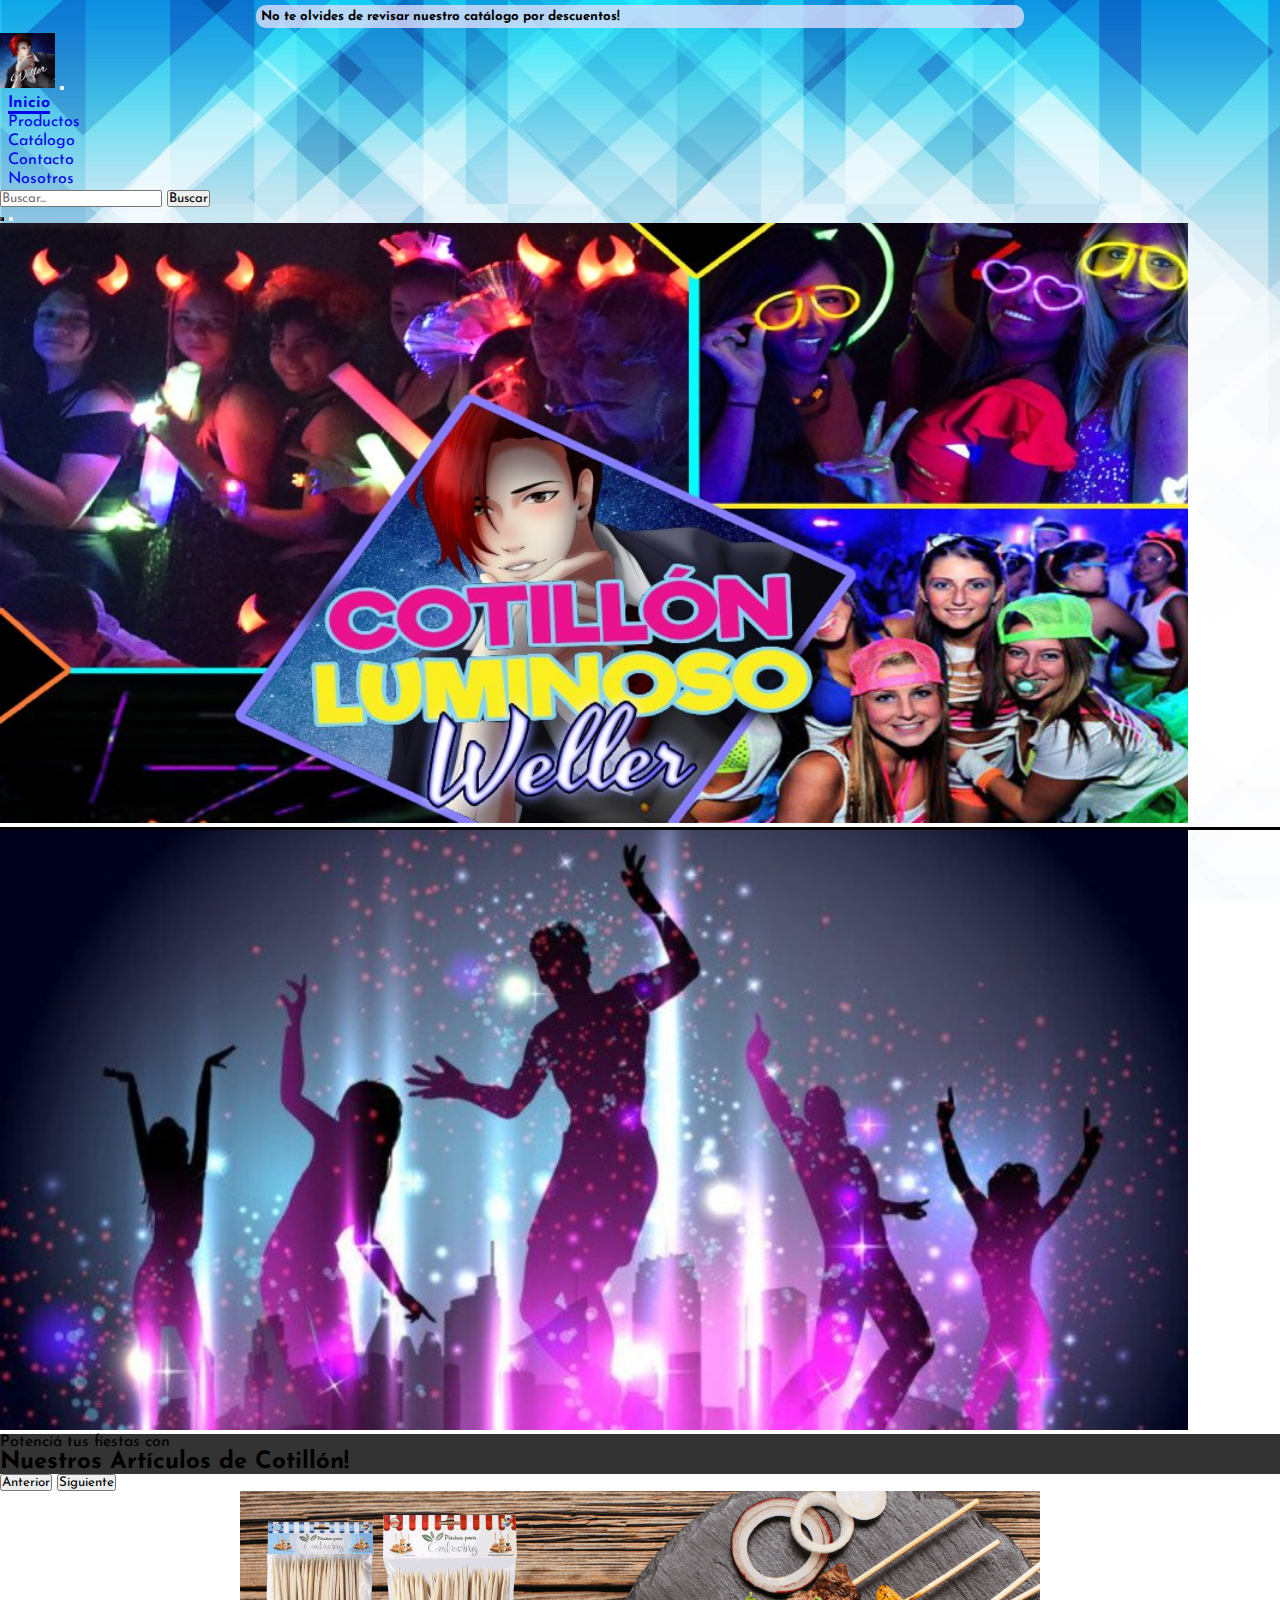
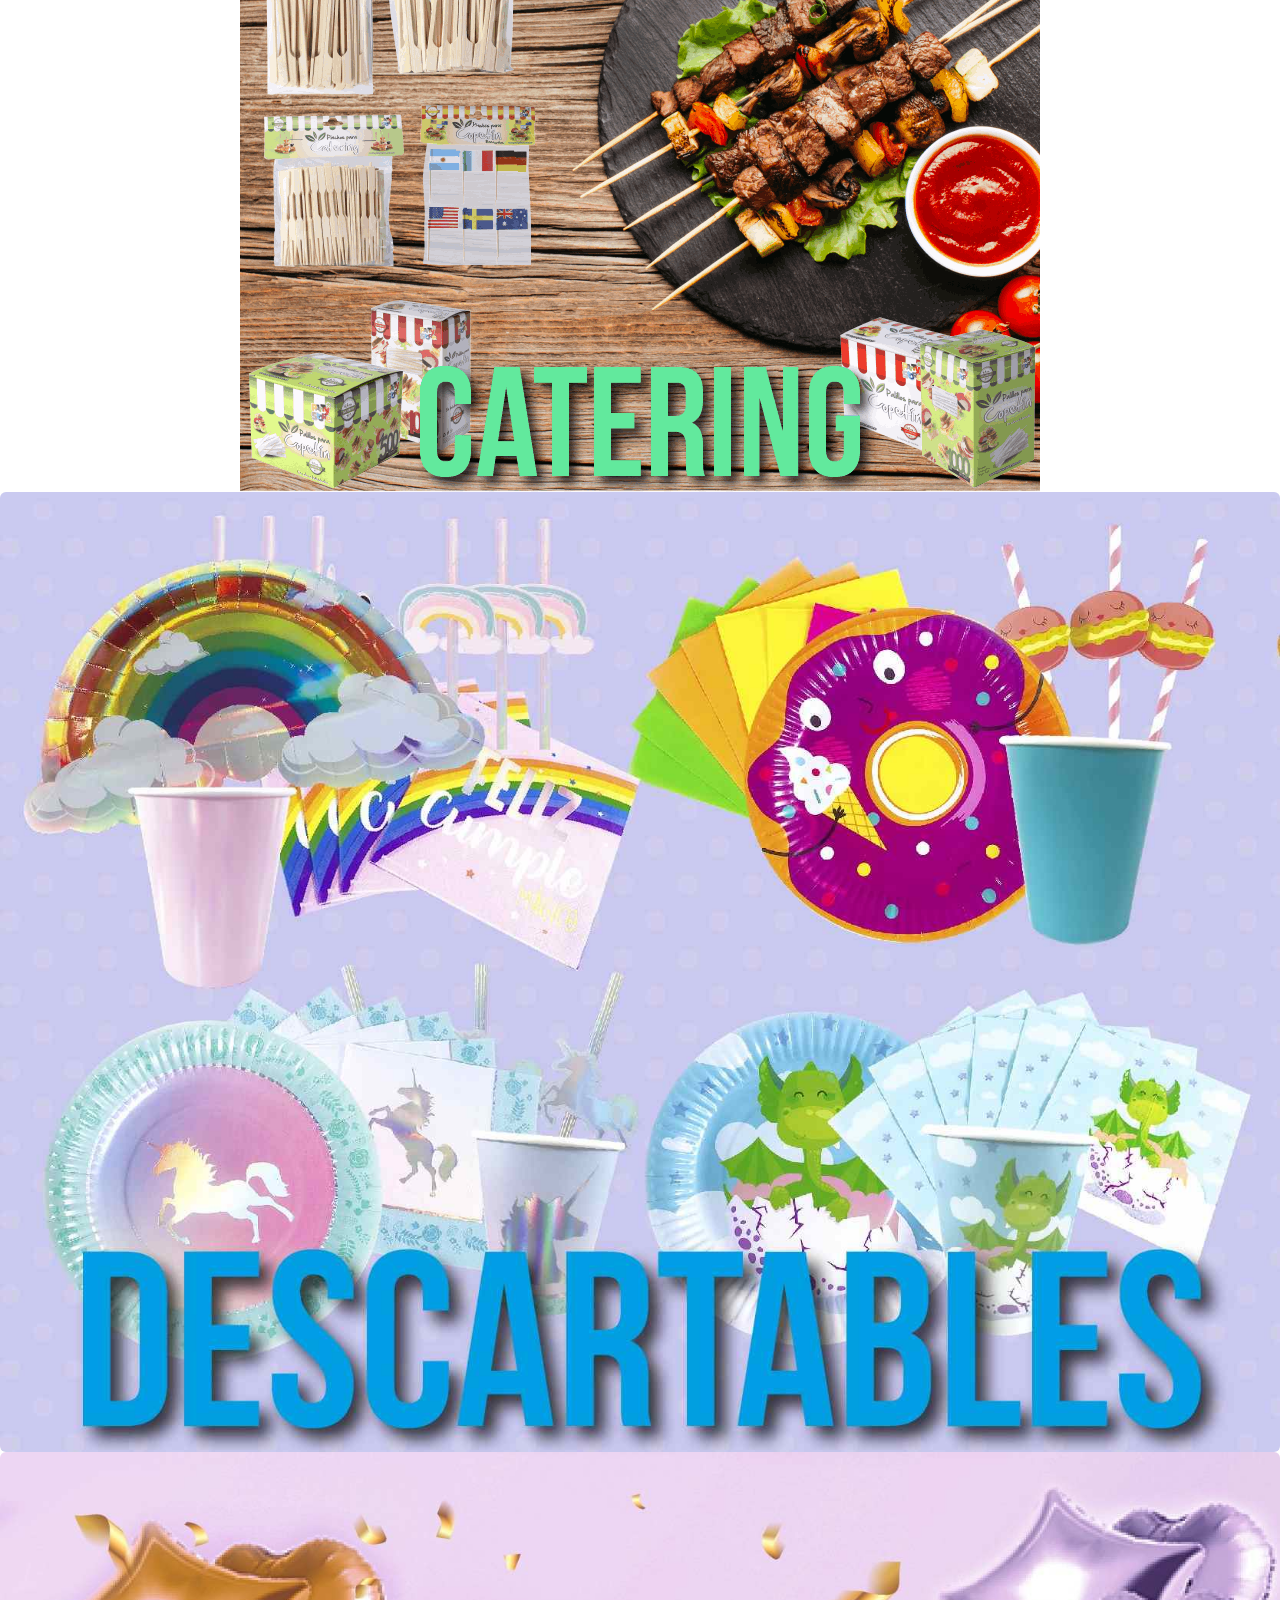
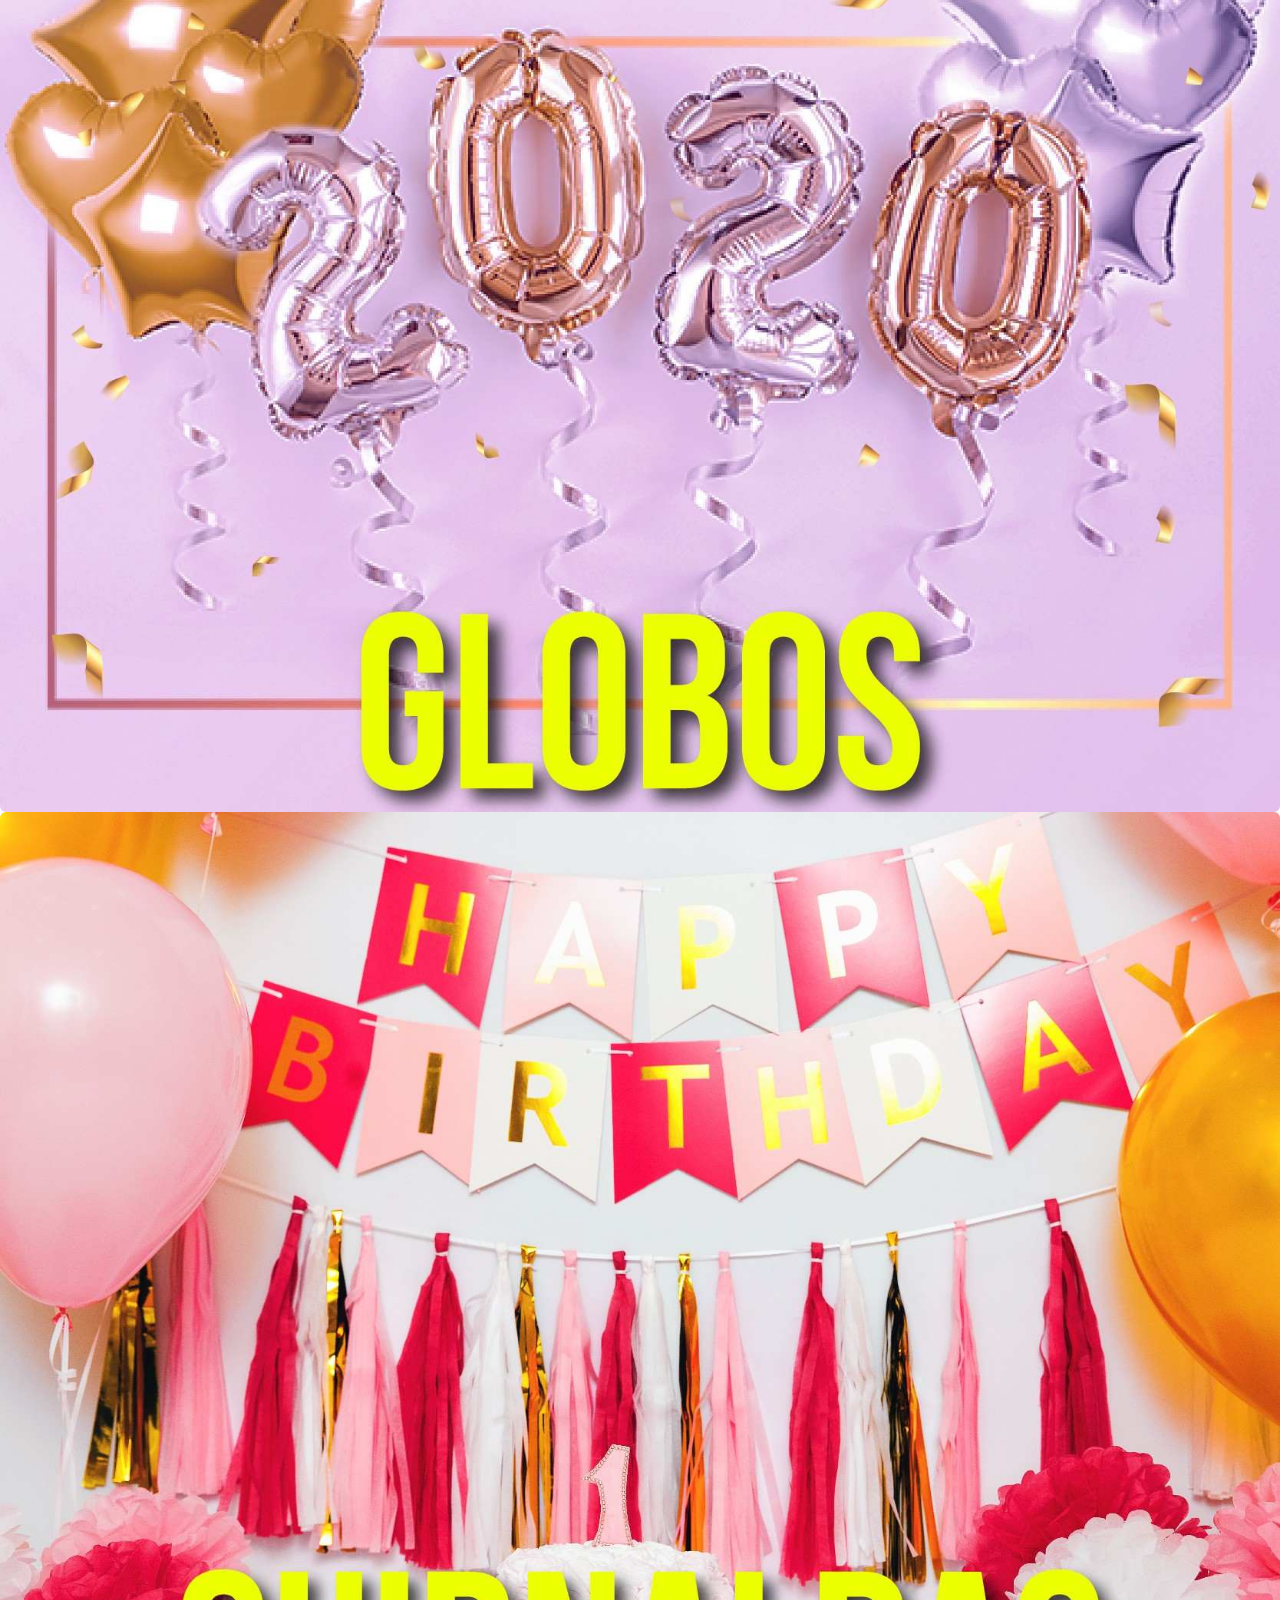
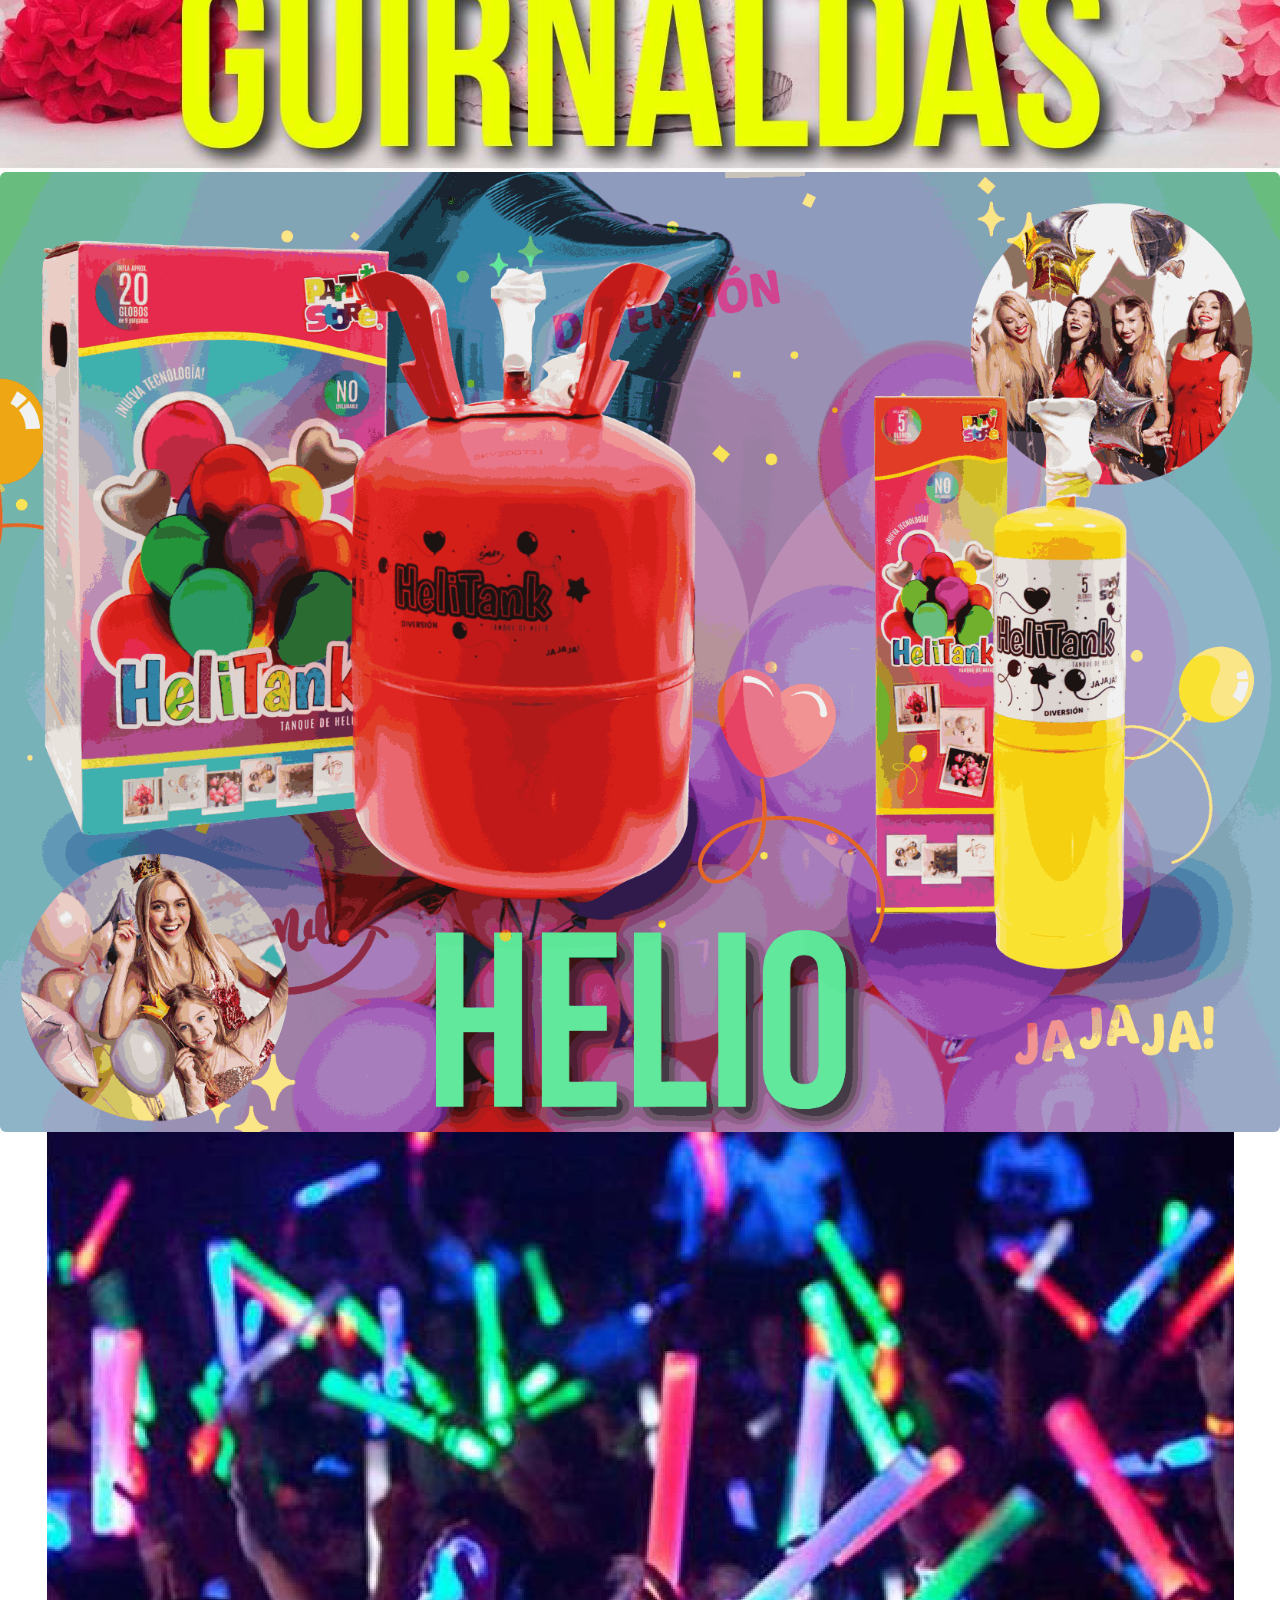
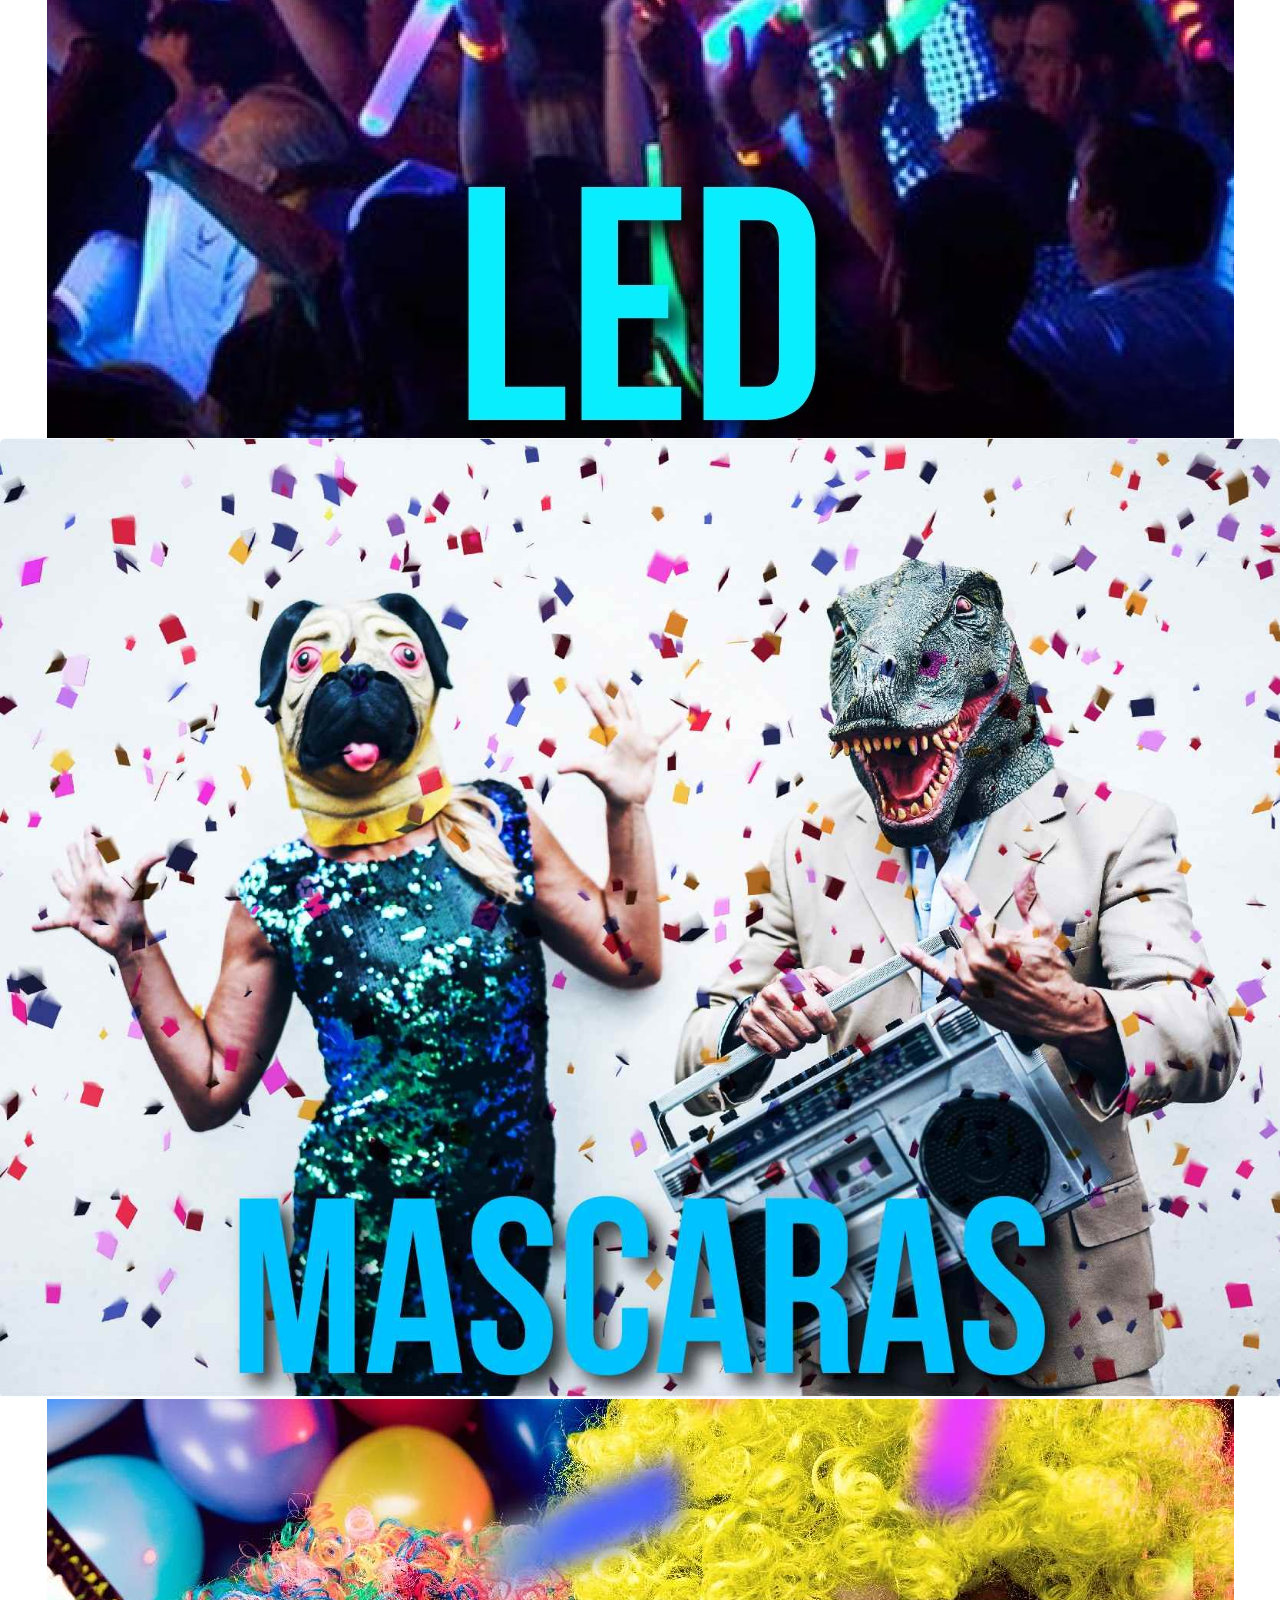
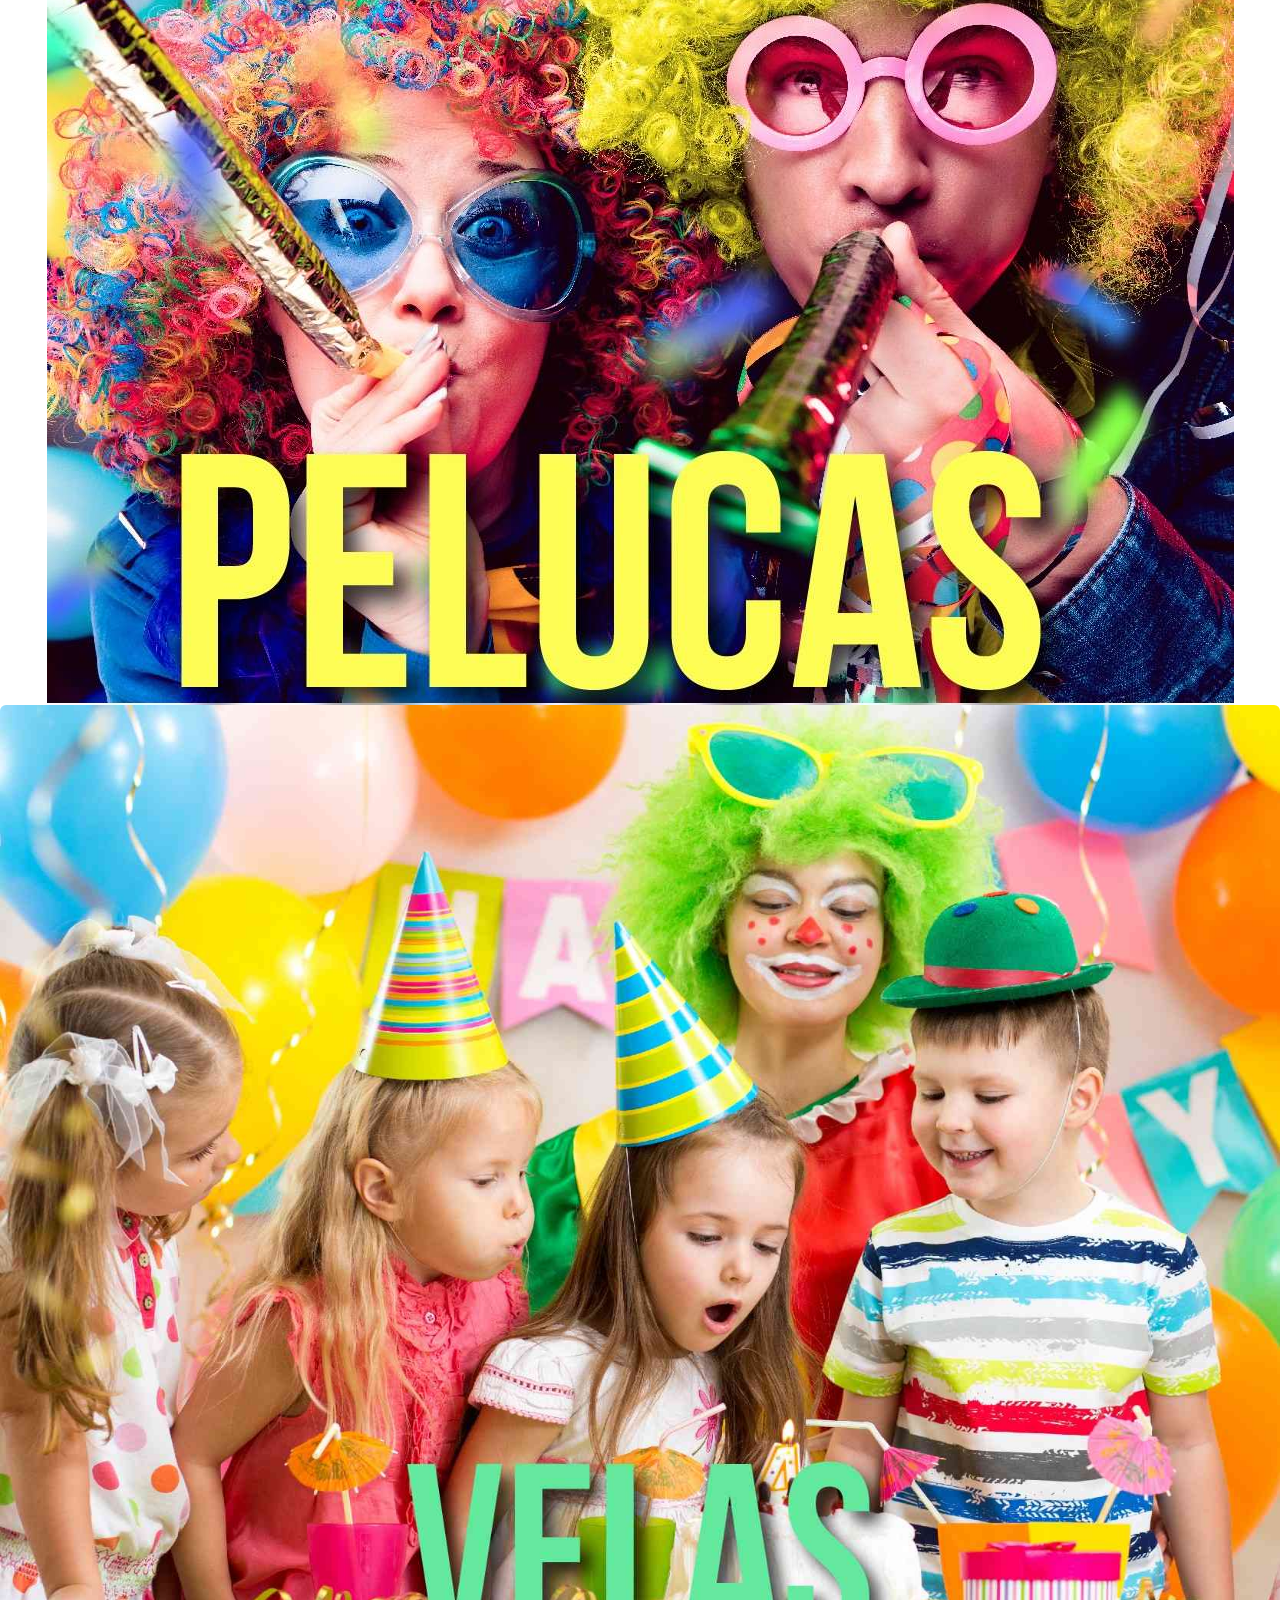
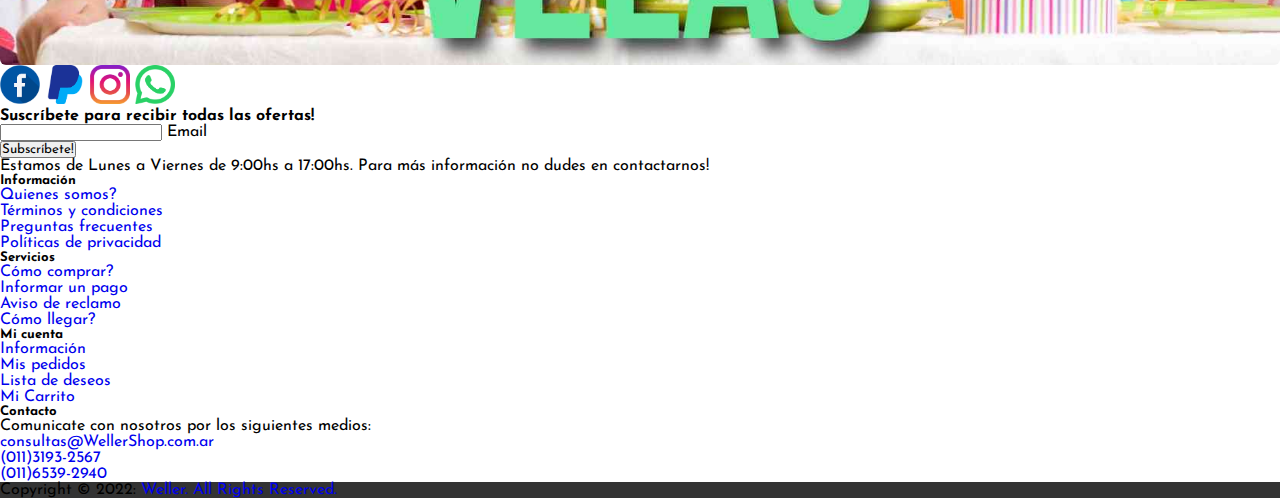
<file: index.html>
<!doctype html>
<html lang="es">
  <head>
    <!-- Required meta tags -->
    <meta charset="utf-8">
    <meta name="viewport" content="width=device-width, initial-scale=1">
    <!-- meta seo --> 
    <meta name="description" content="Los mejores artículos de cotillón de todo el país encontralos en WellerShop.">
    <meta name="author" content="Weller - Dierickx Nahuel">
    <meta name="keywords" content="bengalas, tarjetas, comestibles, cotillón, pelucas, fiestas, descartables, globos, mascaras, adornos led, velas, artículos de cotillón">
    <meta name="robots" content="index, follow">
    
    <!-- Bootstrap CSS -->
    <link href="https://cdn.jsdelivr.net/npm/bootstrap@5.0.2/dist/css/bootstrap.min.css" rel="stylesheet" integrity="sha384-EVSTQN3/azprG1Anm3QDgpJLIm9Nao0Yz1ztcQTwFspd3yD65VohhpuuCOmLASjC" crossorigin="anonymous">
    <!-- CSS -->
		<link rel="shortcut icon" href="images/icon.png">
		<link rel="stylesheet" href="styles/css/style.css">
    <title>WellerShop Cotillón - Lo mejor para tus fiestas</title>
  </head>

  <body>
  	<div class="py-2 text-center text-white">
  		<h5 class="back-top">No te olvides de revisar nuestro catálogo por descuentos!</h5>
  	</div>
  	<!-- Nav -->
		<nav class="navbar navbar-expand-lg navbar-light bg-white sticky-top shadow">
		  <div class="container">
		    <a class="navbar-brand" href="index.html">
		    	<img src="images/logo.png" alt="logo de WellerShop" class="logo">
		    </a>
		    <button class="navbar-toggler" type="button" data-bs-toggle="collapse" data-bs-target="#navbarSupportedContent" aria-controls="navbarSupportedContent" aria-expanded="false" aria-label="Toggle navigation">
		      <span class="navbar-toggler-icon"></span>
		    </button>
		    <div class="collapse navbar-collapse" id="navbarSupportedContent">
	    		<ul class="navbar-nav me-auto mb-2 mb-lg-0">
		        <li class="nav-item btn-custom-nav">
		          <a class="nav-link active" href="index.html">Inicio</a>
		        </li>
		        <li class="nav-item btn-custom-nav">
		          <a class="nav-link" href="pages/productos.html">Productos</a>
		        </li>
		        <li class="nav-item btn-custom-nav">
		          <a class="nav-link" href="pages/catalogo.html">Catálogo</a>
		        </li>
		        <li class="nav-item btn-custom-nav">
		          <a class="nav-link" href="pages/contacto.html">Contacto</a>
		        </li>
		        <li class="nav-item btn-custom-nav">
		          <a class="nav-link" href="pages/quienes-somos.html">Nosotros</a>
		        </li>
		      </ul>
		      <form class="d-flex pt-1">
		        <input class="form-control me-2" type="search" placeholder="Buscar..." aria-label="Search">
		        <button href="pages/error-404.html" class="btn btn-outline-primary" type="submit">Buscar</button>
		      </form>
	      </div>
    	</div>
		</nav>

  	<!-- Inicia carousel -->
  	<div class="container">
  		<div class="row">
  			<div class="col-sm-12">
			  	<div id="carouselIndex" class="carousel slide" data-bs-ride="carousel">
					  <div class="carousel-indicators">
					    <button type="button" data-bs-target="#carouselIndex" data-bs-slide-to="0" class="active" aria-current="true" aria-label="Slide 1"></button>
					    <button type="button" data-bs-target="#carouselIndex" data-bs-slide-to="1" aria-label="Slide 2"></button>
					  </div>
					  <div class="carousel-inner">
					    <div class="carousel-item active">
					      <img src="images/header1.jpg" class="d-block w-100 img-carousel" alt="Bengalas">
					    </div>
					    <div class="carousel-item">
					      <img src="images/header2.jpg" class="d-block w-100 img-carousel" alt="Tarjetas de invitación">
					      <div class="carousel-caption d-none d-md-block fs-5 bg-custom-black rounded-3">
						      <p>Potenciá tus fiestas con</p>
						      <h2>Nuestros Artículos de Cotillón!</h2>
					      </div>
					    </div>
					  </div>
					  <button class="carousel-control-prev" type="button" data-bs-target="#carouselIndex" data-bs-slide="prev">
					    <span class="carousel-control-prev-icon" aria-hidden="true"></span>
					    <span class="visually-hidden">Anterior</span>
					  </button>
					  <button class="carousel-control-next" type="button" data-bs-target="#carouselIndex" data-bs-slide="next">
					    <span class="carousel-control-next-icon" aria-hidden="true"></span>
					    <span class="visually-hidden">Siguiente</span>
					  </button>
					</div>
  			</div>
  		</div>
  	</div>
  	<!-- Cierra carousel -->
  	<main>
  		<section class="py-2">
  			<div class="container">
  				<div class="row pt-5">
  					<figure class="col-sm-12 col-md-6 col-lg-4 item-hover">
  							<a href="pages/productos.html" class="text-center display-custom">
									<img src="images/index-images/catering.png" alt="Catering" class="w-100">
								</a>
  					</figure>
  					<figure class="col-sm-12 col-md-6 col-lg-4 item-hover">
  							<a href="pages/productos.html" class="text-center display-custom">
									<img src="images/index-images/descartables.jpg" alt="Descartables" class="w-100">
								</a>
  					</figure>
  					<figure class="col-sm-12 col-md-6 col-lg-4 item-hover">
  							<a href="pages/productos.html" class="text-center display-custom">
									<img src="images/index-images/globos.jpg" alt="Globos" class="w-100">
								</a>
  					</figure>
  					<figure class="col-sm-12 col-md-6 col-lg-4 item-hover">
  							<a href="pages/productos.html" class="text-center display-custom">
									<img src="images/index-images/guirnaldas.jpg" alt="Guirnaldas" class="w-100">
								</a>
  					</figure>
  					<figure class="col-sm-12 col-md-6 col-lg-4 item-hover">
  							<a href="pages/productos.html" class="text-center display-custom">
									<img src="images/index-images/helio.png" alt="Helio" class="w-100">
								</a>
  					</figure>
  					<figure class="col-sm-12 col-md-6 col-lg-4 item-hover">
  							<a href="pages/productos.html" class="text-center display-custom">
									<img src="images/index-images/led.jpg" alt="LED" class="w-100">
								</a>
  					</figure>
  					<figure class="col-sm-12 col-md-6 col-lg-4 item-hover">
  							<a href="pages/productos.html" class="text-center display-custom">
									<img src="images/index-images/mascaras.jpg" alt="Máscaras" class="w-100">
								</a>
  					</figure>
  					<figure class="col-sm-12 col-md-6 col-lg-4 item-hover">
  							<a href="pages/productos.html" class="text-center display-custom">
									<img src="images/index-images/pelucas.jpg" alt="Pelucas" class="w-100">
								</a>
  					</figure>
  					<figure class="col-sm-12 col-md-6 col-lg-4 item-hover">
  							<a href="pages/productos.html" class="text-center display-custom">
									<img src="images/index-images/velas.jpg" alt="Velas y Bengalas" class="w-100">
								</a>
  					</figure>
  				</div>
  			</div>
  		</section>
  	</main>
		<!-- Footer -->
		<footer class="bg-dark text-center text-white mt-5">
		  <!-- Grid container -->
		  <div class="container p-4">
		    <!-- Section: Social media -->
		    <section class="mb-4">
		      <!-- Facebook -->
		      <a class="btn btn-outline-light btn-floating m-1" href="https://www.facebook.com/SirWeller" target="_blank" role="button">
		      	<img src="images/facebook-icon.png" alt="Weller facebook" class="social-img">
		      </a>

		      <!-- Paypal -->
		      <a class="btn btn-outline-light btn-floating m-1" href="https://streamlabs.com/weller" target="_blank" role="button">
		      	<img src="images/paypal-icon.png" alt="Donaciones Weller" class="social-img">
		      </a>

		      <!-- Instagram -->
		      <a class="btn btn-outline-light btn-floating m-1" href="https://www.instagram.com/sky_weller/" target="_blank" role="button">
		      	<img src="images/instagram-icon.png" alt="Instagram Weller" class="social-img">
		      </a>

		      <!-- Whatsapp -->
		      <a class="btn btn-outline-light btn-floating m-1" href="https://wa.me/+5491131932567?text=WellerShop,%20Cotillón%20y%20Fiestas" target="_blank" role="button">
		      	<img src="images/whatsapp-icon.png" alt="WhatsApp WellerShop" class="social-img">
		      </a>
		    </section>
		    <!-- Section: Social media -->

		    <!-- Section: Form -->
		    <section class="">
		      <form action="">
		        <!--Grid row-->
		        <div class="row d-flex justify-content-center">
		          <!--Grid column-->
		          <div class="col-auto">
		            <p class="pt-2">
		              <strong>Suscríbete para recibir todas las ofertas!</strong>
		            </p>
		          </div>
		          <!--Grid column-->

		          <!--Grid column-->
		          <div class="col-md-5 col-12">
		            <!-- Email input -->
		            <div class="form-outline form-white mb-4">
		              <input type="email" id="form5Example21" class="form-control" />
		              <label class="form-label" for="form5Example21">Email</label>
		            </div>
		          </div>
		          <!--Grid column-->

		          <!--Grid column-->
		          <div class="col-auto">
		            <!-- Submit button -->
		            <button type="submit" class="btn btn-outline-light mb-4">
		              Subscríbete!
		            </button>
		          </div>
		          <!--Grid column-->
		        </div>
		        <!--Grid row-->
		      </form>
		    </section>
		    <!-- Section: Text -->
		    <section class="mb-4">
		      <p>
		        Estamos de Lunes a Viernes de 9:00hs a 17:00hs. Para más información no dudes en contactarnos!
		      </p>
		    </section>
		    <!-- Section: Text -->

		    <!-- Section: Links -->
		    <section class="">
		      <!--Grid row-->
		      <div class="row">
		        <!--Grid column-->
		        <div class="col-lg-3 col-md-6 mb-4 mb-md-0">
		          <h5 class="text-uppercase">Información</h5>

		          <ul class="list-unstyled mb-0">
		            <li>
		              <a href="pages/error-404.html" class="text-white">Quienes somos?</a>
		            </li>
		            <li>
		              <a href="pages/error-404.html" class="text-white">Términos y condiciones</a>
		            </li>
		            <li>
		              <a href="pages/error-404.html" class="text-white">Preguntas frecuentes</a>
		            </li>
		            <li>
		              <a href="pages/error-404.html" class="text-white">Políticas de privacidad</a>
		            </li>
		          </ul>
		        </div>
		        <!--Grid column-->

		        <!--Grid column-->
		        <div class="col-lg-3 col-md-6 mb-4 mb-md-0">
		          <h5 class="text-uppercase">Servicios</h5>

		          <ul class="list-unstyled mb-0">
		            <li>
		              <a href="pages/error-404.html" class="text-white">Cómo comprar?</a>
		            </li>
		            <li>
		              <a href="pages/error-404.html" class="text-white">Informar un pago</a>
		            </li>
		            <li>
		              <a href="pages/error-404.html" class="text-white">Aviso de reclamo</a>
		            </li>
		            <li>
		              <a href="pages/error-404.html" class="text-white">Cómo llegar?</a>
		            </li>
		          </ul>
		        </div>
		        <!--Grid column-->

		        <!--Grid column-->
		        <div class="col-lg-3 col-md-6 mb-4 mb-md-0">
		          <h5 class="text-uppercase">Mi cuenta</h5>

		          <ul class="list-unstyled mb-0">
		            <li>
		              <a href="pages/error-404.html" class="text-white">Información</a>
		            </li>
		            <li>
		              <a href="pages/error-404.html" class="text-white">Mis pedidos</a>
		            </li>
		            <li>
		              <a href="pages/error-404.html" class="text-white">Lista de deseos</a>
		            </li>
		            <li>
		              <a href="pages/error-404.html" class="text-white">Mi Carrito</a>
		            </li>
		          </ul>
		        </div>
		        <!--Grid column-->

		        <!--Grid column-->
		        <div class="col-lg-3 col-md-6 mb-4 mb-md-0">
		          <h5 class="text-uppercase">Contacto</h5>

		          <ul class="list-unstyled mb-0">
		            <li>
		              <p class="text-white">Comunicate con nosotros por los siguientes medios:</p>
		            </li>
		            <li>
		              <a href="pages/error-404.html" class="text-white">consultas@WellerShop.com.ar</a>
		            </li>
		            <li>
		              <a href="pages/error-404.html" class="text-white">(011)3193-2567</a>
		            </li>
		            <li>
		              <a href="pages/error-404.html" class="text-white">(011)6539-2940</a>
		            </li>
		          </ul>
		        </div>
		        <!--Grid column-->
		      </div>
		      <!--Grid row-->
		    </section>
		    <!-- Section: Links -->
		  </div>
		  <!-- Grid container -->
		  <!-- Copyright -->
		  <div class="text-center p-3 bg-custom-black">
		    Copyright © 2022:
		    <a class="text-white" href="https://www.facebook.com/SirWeller" target="_blank"> Weller.  All Rights Reserved.</a>
		  </div>
		  <!-- Copyright -->
		</footer>
		<!-- Footer -->

    <script src="https://cdn.jsdelivr.net/npm/bootstrap@5.0.2/dist/js/bootstrap.bundle.min.js" integrity="sha384-MrcW6ZMFYlzcLA8Nl+NtUVF0sA7MsXsP1UyJoMp4YLEuNSfAP+JcXn/tWtIaxVXM" crossorigin="anonymous"></script>
  </body>
</html>
</file>
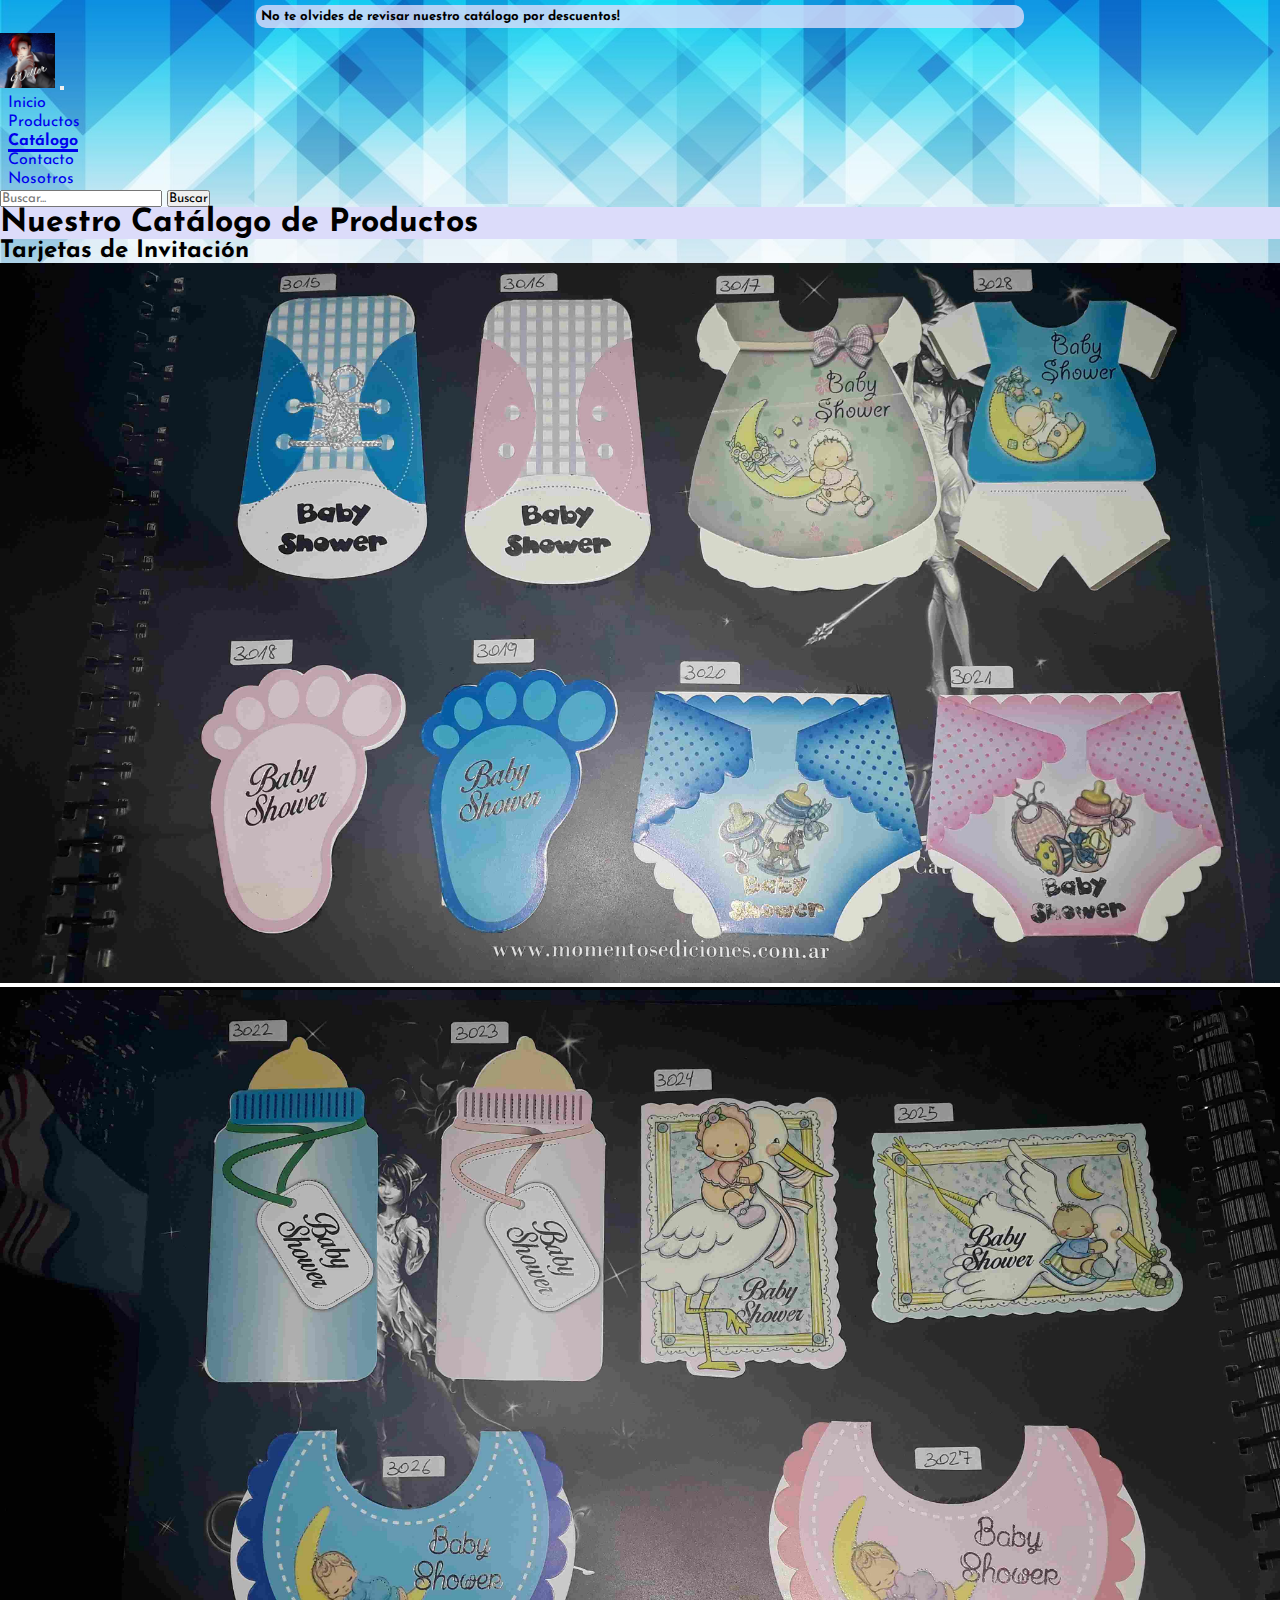
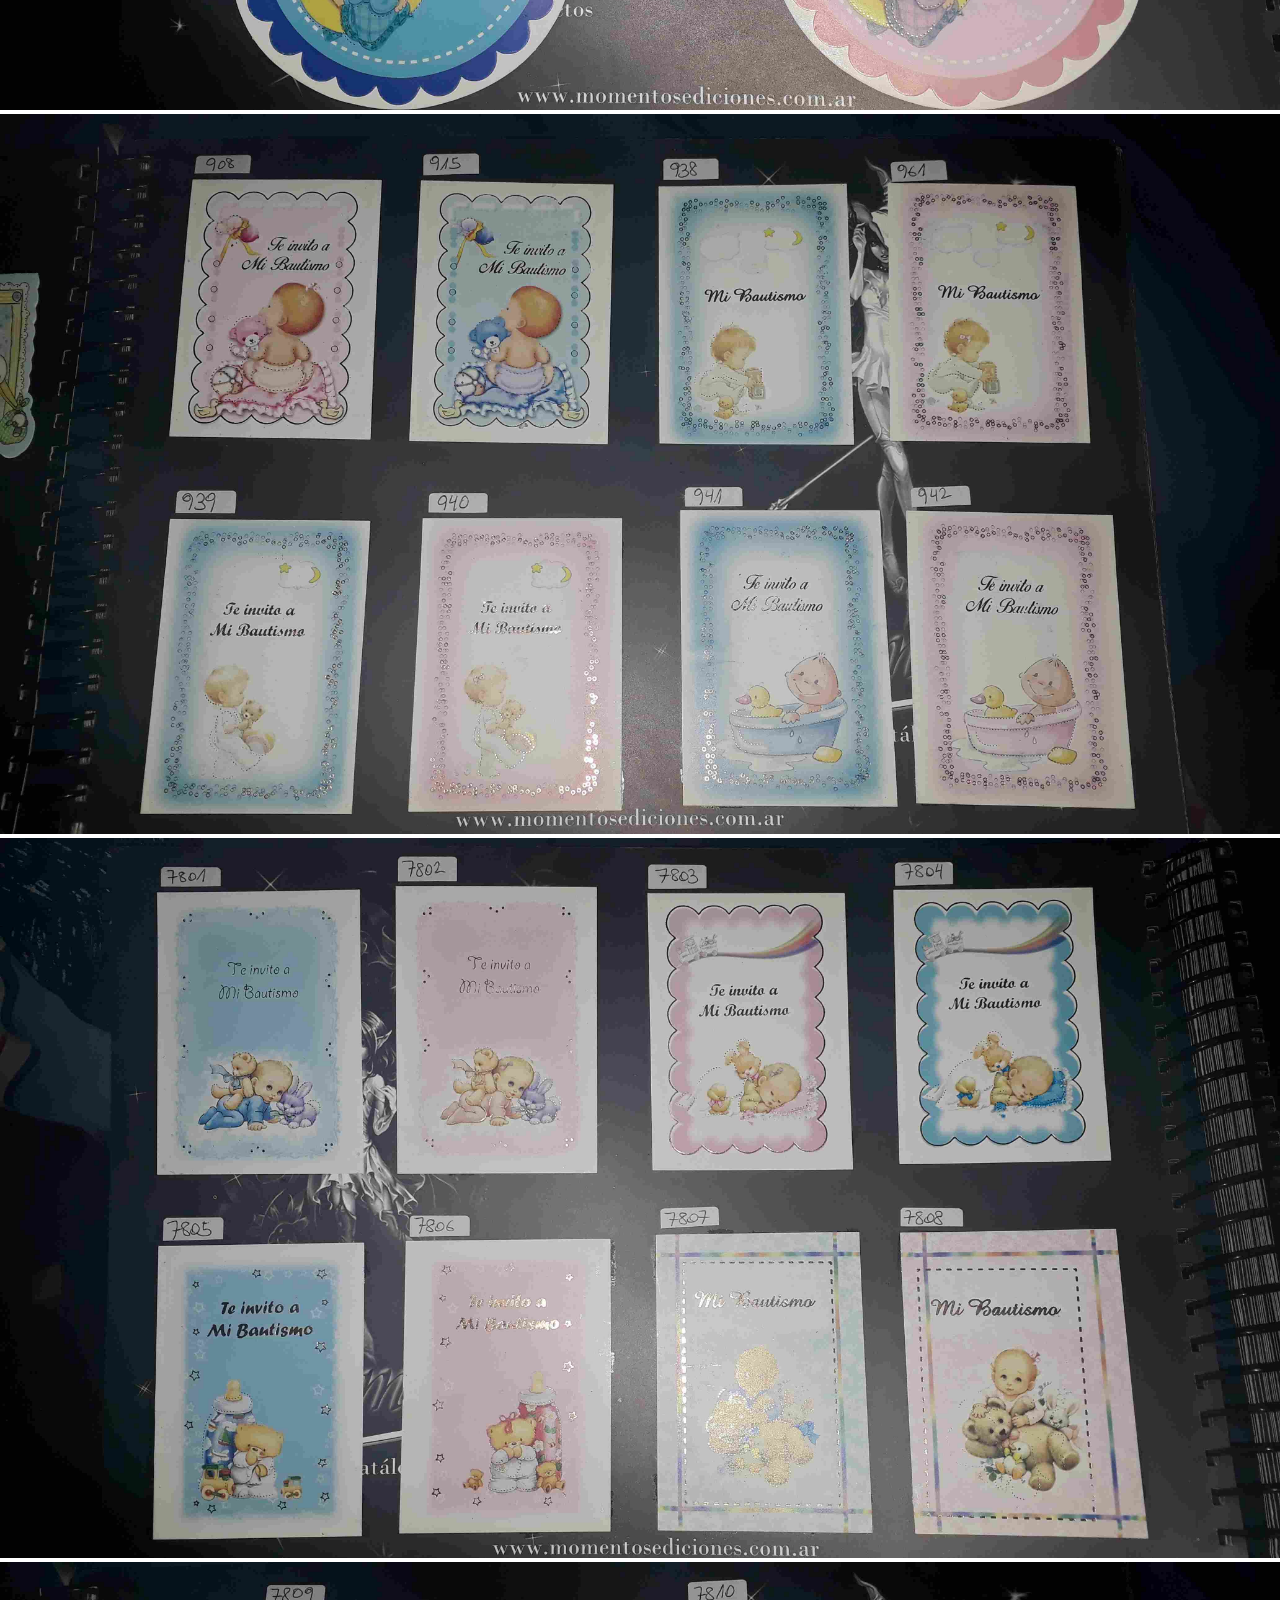
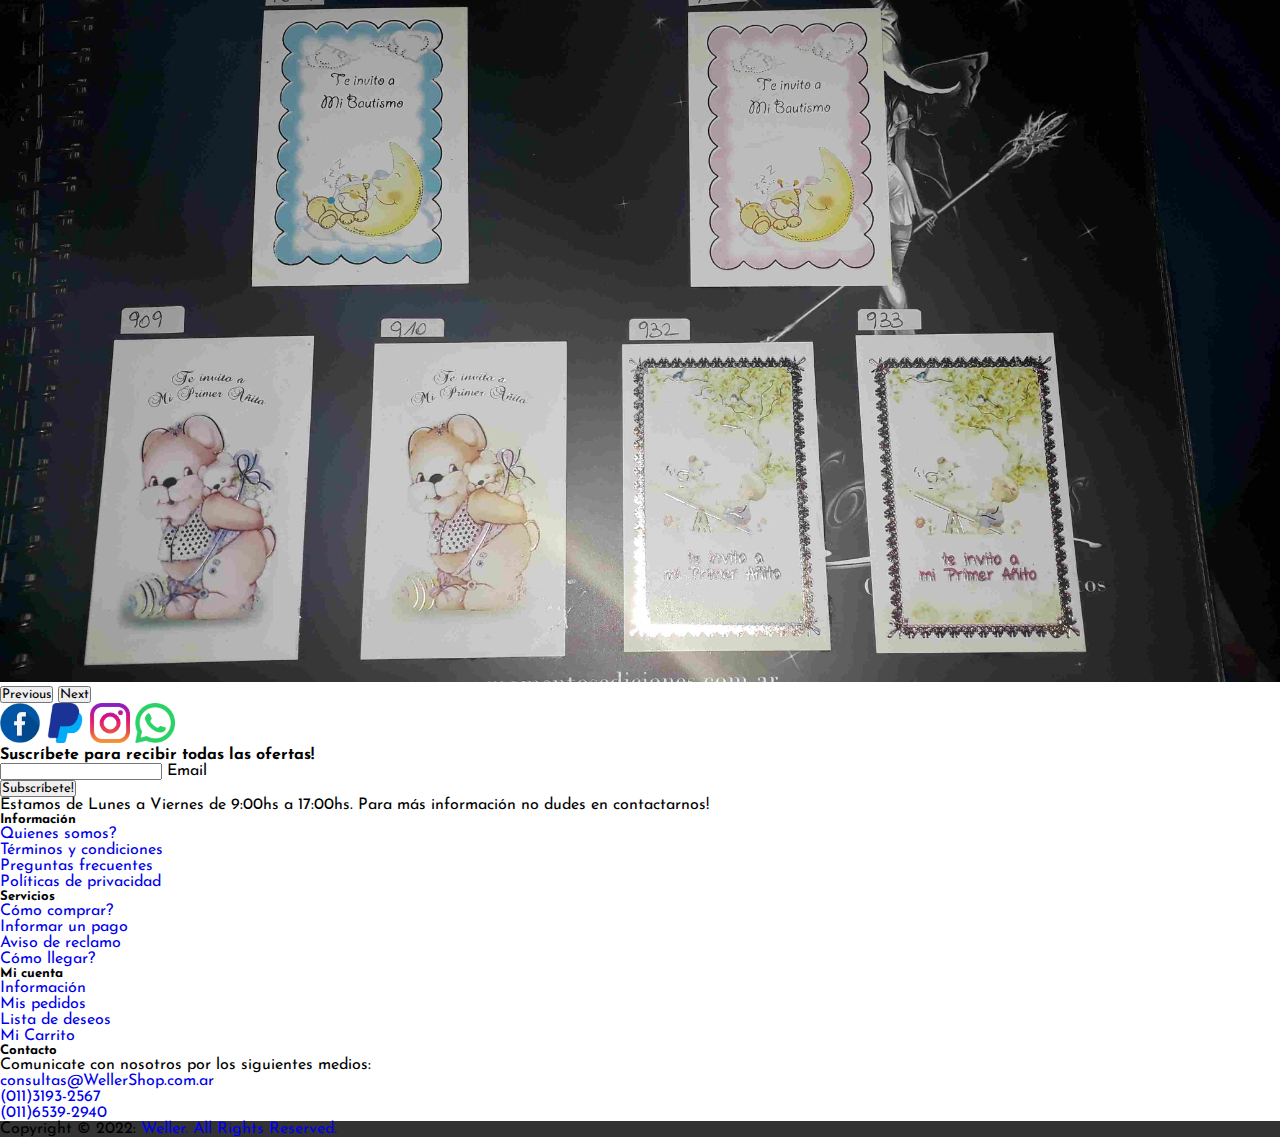
<file: pages/catalogo.html>
<!doctype html>
<html lang="es">
  <head>
    <!-- Required meta tags -->
    <meta charset="utf-8">
    <meta name="viewport" content="width=device-width, initial-scale=1">
    <!-- meta seo --> 
    <meta name="description" content="Descuentos y productos recomendados para toda la familia.">
    <meta name="author" content="Weller - Dierickx Nahuel">
    <meta name="keywords" content="bengalas, tarjetas, comestibles, cotillón, pelucas, fiestas, descartables, globos, mascaras, adornos led, velas, artículos de cotillón">
    <meta name="robots" content="index, follow">

    <!-- Bootstrap CSS -->
    <link href="https://cdn.jsdelivr.net/npm/bootstrap@5.0.2/dist/css/bootstrap.min.css" rel="stylesheet" integrity="sha384-EVSTQN3/azprG1Anm3QDgpJLIm9Nao0Yz1ztcQTwFspd3yD65VohhpuuCOmLASjC" crossorigin="anonymous">
		<link rel="shortcut icon" href="../images/icon.png">
		<link rel="stylesheet" href="../styles/css/style.css">
    <title>Catálogo - WellerShop</title>
  </head>
  <body>
  	<div class="py-2 text-center text-white">
  		<h5 class="back-top">No te olvides de revisar nuestro catálogo por descuentos!</h5>
  	</div>
  	<!-- Nav -->
		<nav class="navbar navbar-expand-lg navbar-light bg-white sticky-top shadow">
		  <div class="container">
		    <a class="navbar-brand" href="../index.html">
		    	<img src="../images/logo.png" alt="logo de WellerShop" class="logo">
		    </a>
		    <button class="navbar-toggler" type="button" data-bs-toggle="collapse" data-bs-target="#navbarSupportedContent" aria-controls="navbarSupportedContent" aria-expanded="false" aria-label="Toggle navigation">
		      <span class="navbar-toggler-icon"></span>
		    </button>
		    <div class="collapse navbar-collapse" id="navbarSupportedContent">
	    		<ul class="navbar-nav me-auto mb-2 mb-lg-0">
		        <li class="nav-item btn-custom-nav">
		          <a class="nav-link" href="../index.html">Inicio</a>
		        </li>
		        <li class="nav-item btn-custom-nav">
		          <a class="nav-link" href="productos.html">Productos</a>
		        </li>
		        <li class="nav-item btn-custom-nav">
		          <a class="nav-link active" href="catalogo.html">Catálogo</a>
		        </li>
		        <li class="nav-item btn-custom-nav">
		          <a class="nav-link" href="contacto.html">Contacto</a>
		        </li>
		        <li class="nav-item btn-custom-nav">
		          <a class="nav-link" href="quienes-somos.html">Nosotros</a>
		        </li>
		      </ul>
		      <form class="d-flex pt-1">
		        <input class="form-control me-2" type="search" placeholder="Buscar..." aria-label="Search">
		        <button class="btn btn-outline-primary" type="submit">Buscar</button>
		      </form>
	      </div>
    	</div>
		</nav>
  	<!-- Cierra Nav -->
  	<main class="py-5 text-center">
  		<div class="container">
  			<div class="py-3 bg-lightblue rounded-3 mb-4 mx-5 border border-primary border-3">
  				<h1 class="m-0">Nuestro Catálogo de Productos</h1>
  			</div>
  			<div class="row">
  				<div class="col">
  					<h2>Tarjetas de Invitación</h2>
  					<!-- Inicia carousel -->
				  	<div id="carouselTarjetas" class="carousel slide pb-4" data-bs-ride="carousel">
						  <div class="carousel-inner">
						    <div class="carousel-item active">
						      <img src="../images/catalogo/01.jpg" class="d-block w-100" alt="Tarjetas 01">
						    </div>
						    <div class="carousel-item">
						      <img src="../images/catalogo/02.jpg" class="d-block w-100" alt="Tarjetas 02">
						    </div>
						    <div class="carousel-item">
						      <img src="../images/catalogo/03.jpg" class="d-block w-100" alt="Tarjetas 03">
						    </div>
						    <div class="carousel-item">
						      <img src="../images/catalogo/04.jpg" class="d-block w-100" alt="Tarjetas 04">
						    </div>
						    <div class="carousel-item">
						      <img src="../images/catalogo/05.jpg" class="d-block w-100" alt="Tarjetas 05">
						    </div>
						  </div>
						  <button class="carousel-control-prev" type="button" data-bs-target="#carouselTarjetas" data-bs-slide="prev">
						    <span class="carousel-control-prev-icon" aria-hidden="true"></span>
						    <span class="visually-hidden">Previous</span>
						  </button>
						  <button class="carousel-control-next" type="button" data-bs-target="#carouselTarjetas" data-bs-slide="next">
						    <span class="carousel-control-next-icon" aria-hidden="true"></span>
						    <span class="visually-hidden">Next</span>
						  </button>
						</div>
				  	<!-- Cierra carousel -->
  				</div>
  			</div>
  		</div>
  	</main>


		<!-- Footer -->
		<footer class="bg-dark text-center text-white">
		  <!-- Grid container -->
		  <div class="container p-4">
		    <!-- Section: Social media -->
		    <section class="mb-4">
		      <!-- Facebook -->
		      <a class="btn btn-outline-light btn-floating m-1" href="https://www.facebook.com/SirWeller" target="_blank" role="button">
		      	<img src="../images/facebook-icon.png" alt="Weller facebook" class="social-img">
		      </a>

		      <!-- Paypal -->
		      <a class="btn btn-outline-light btn-floating m-1" href="https://streamlabs.com/weller" target="_blank" role="button">
		      	<img src="../images/paypal-icon.png" alt="Donaciones Weller" class="social-img">
		      </a>

		      <!-- Instagram -->
		      <a class="btn btn-outline-light btn-floating m-1" href="https://www.instagram.com/sky_weller/" target="_blank" role="button">
		      	<img src="../images/instagram-icon.png" alt="Instagram Weller" class="social-img">
		      </a>

		      <!-- Whatsapp -->
		      <a class="btn btn-outline-light btn-floating m-1" href="https://wa.me/+5491131932567?text=WellerShop,%20Cotillón%20y%20Fiestas" target="_blank" role="button">
		      	<img src="../images/whatsapp-icon.png" alt="WhatsApp WellerShop" class="social-img">
		      </a>
		    </section>
		    <!-- Section: Social media -->

		    <!-- Section: Form -->
		    <section class="">
		      <form action="">
		        <!--Grid row-->
		        <div class="row d-flex justify-content-center">
		          <!--Grid column-->
		          <div class="col-auto">
		            <p class="pt-2">
		              <strong>Suscríbete para recibir todas las ofertas!</strong>
		            </p>
		          </div>
		          <!--Grid column-->

		          <!--Grid column-->
		          <div class="col-md-5 col-12">
		            <!-- Email input -->
		            <div class="form-outline form-white mb-4">
		              <input type="email" id="form5Example21" class="form-control" />
		              <label class="form-label" for="form5Example21">Email</label>
		            </div>
		          </div>
		          <!--Grid column-->

		          <!--Grid column-->
		          <div class="col-auto">
		            <!-- Submit button -->
		            <button type="submit" class="btn btn-outline-light mb-4">
		              Subscríbete!
		            </button>
		          </div>
		          <!--Grid column-->
		        </div>
		        <!--Grid row-->
		      </form>
		    </section>
		    <!-- Section: Text -->
		    <section class="mb-4">
		      <p>
		        Estamos de Lunes a Viernes de 9:00hs a 17:00hs. Para más información no dudes en contactarnos!
		      </p>
		    </section>
		    <!-- Section: Text -->

		    <!-- Section: Links -->
		    <section class="">
		      <!--Grid row-->
		      <div class="row">
		        <!--Grid column-->
		        <div class="col-lg-3 col-md-6 mb-4 mb-md-0">
		          <h5 class="text-uppercase">Información</h5>

		          <ul class="list-unstyled mb-0">
		            <li>
		              <a href="error-404.html" class="text-white">Quienes somos?</a>
		            </li>
		            <li>
		              <a href="error-404.html" class="text-white">Términos y condiciones</a>
		            </li>
		            <li>
		              <a href="error-404.html" class="text-white">Preguntas frecuentes</a>
		            </li>
		            <li>
		              <a href="error-404.html" class="text-white">Políticas de privacidad</a>
		            </li>
		          </ul>
		        </div>
		        <!--Grid column-->

		        <!--Grid column-->
		        <div class="col-lg-3 col-md-6 mb-4 mb-md-0">
		          <h5 class="text-uppercase">Servicios</h5>

		          <ul class="list-unstyled mb-0">
		            <li>
		              <a href="error-404.html" class="text-white">Cómo comprar?</a>
		            </li>
		            <li>
		              <a href="error-404.html" class="text-white">Informar un pago</a>
		            </li>
		            <li>
		              <a href="error-404.html" class="text-white">Aviso de reclamo</a>
		            </li>
		            <li>
		              <a href="error-404.html" class="text-white">Cómo llegar?</a>
		            </li>
		          </ul>
		        </div>
		        <!--Grid column-->

		        <!--Grid column-->
		        <div class="col-lg-3 col-md-6 mb-4 mb-md-0">
		          <h5 class="text-uppercase">Mi cuenta</h5>

		          <ul class="list-unstyled mb-0">
		            <li>
		              <a href="error-404.html" class="text-white">Información</a>
		            </li>
		            <li>
		              <a href="error-404.html" class="text-white">Mis pedidos</a>
		            </li>
		            <li>
		              <a href="error-404.html" class="text-white">Lista de deseos</a>
		            </li>
		            <li>
		              <a href="error-404.html" class="text-white">Mi Carrito</a>
		            </li>
		          </ul>
		        </div>
		        <!--Grid column-->

		        <!--Grid column-->
		        <div class="col-lg-3 col-md-6 mb-4 mb-md-0">
		          <h5 class="text-uppercase">Contacto</h5>

		          <ul class="list-unstyled mb-0">
		            <li>
		              <p class="text-white">Comunicate con nosotros por los siguientes medios:</p>
		            </li>
		            <li>
		              <a href="error-404.html" class="text-white">consultas@WellerShop.com.ar</a>
		            </li>
		            <li>
		              <a href="error-404.html" class="text-white">(011)3193-2567</a>
		            </li>
		            <li>
		              <a href="error-404.html" class="text-white">(011)6539-2940</a>
		            </li>
		          </ul>
		        </div>
		        <!--Grid column-->
		      </div>
		      <!--Grid row-->
		    </section>
		    <!-- Section: Links -->
		  </div>
		  <!-- Grid container -->
		  <!-- Copyright -->
		  <div class="text-center p-3 bg-custom-black">
		    Copyright © 2022:
		    <a class="text-white" href="https://www.facebook.com/SirWeller" target="_blank"> Weller.  All Rights Reserved.</a>
		  </div>
		  <!-- Copyright -->
		</footer>
		<!-- Footer -->

    <script src="https://cdn.jsdelivr.net/npm/bootstrap@5.0.2/dist/js/bootstrap.bundle.min.js" integrity="sha384-MrcW6ZMFYlzcLA8Nl+NtUVF0sA7MsXsP1UyJoMp4YLEuNSfAP+JcXn/tWtIaxVXM" crossorigin="anonymous"></script>
  </body>
</html>
</file>
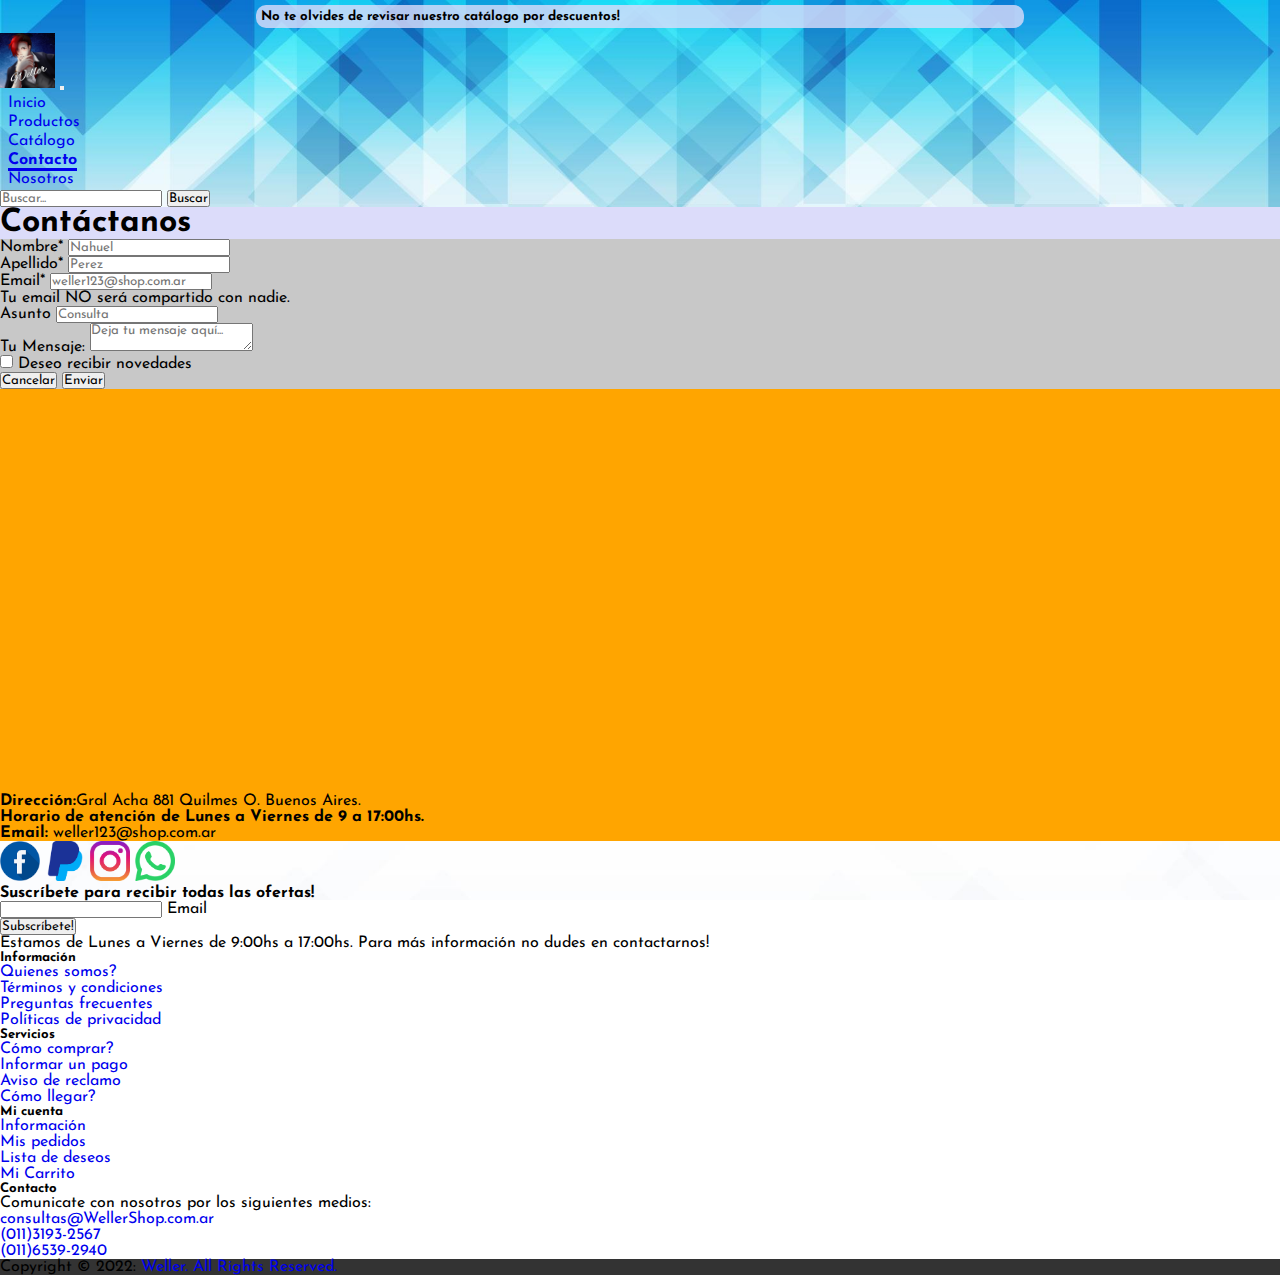
<file: pages/contacto.html>
<!doctype html>
<html lang="es">
  <head>
    <!-- Required meta tags -->
    <meta charset="utf-8">
    <meta name="viewport" content="width=device-width, initial-scale=1">
    <!-- meta seo --> 
    <meta name="description" content="Contáctanos al 11-3193-2567. Estamos en Quilmes Buenos Aires">
    <meta name="author" content="Weller - Dierickx Nahuel">
    <meta name="keywords" content="bengalas, tarjetas, comestibles, cotillón, pelucas, fiestas, descartables, globos, mascaras, adornos led, velas, artículos de cotillón">
    <meta name="robots" content="index, follow">

    <!-- Bootstrap CSS -->
    <link href="https://cdn.jsdelivr.net/npm/bootstrap@5.0.2/dist/css/bootstrap.min.css" rel="stylesheet" integrity="sha384-EVSTQN3/azprG1Anm3QDgpJLIm9Nao0Yz1ztcQTwFspd3yD65VohhpuuCOmLASjC" crossorigin="anonymous">
		<link rel="shortcut icon" href="../images/icon.png">
		<link rel="stylesheet" href="../styles/css/style.css">
    <title>Contacto - WellerShop</title>
  </head>
  <body>
  	<div class="py-2 text-center text-white">
  		<h5 class="back-top">No te olvides de revisar nuestro catálogo por descuentos!</h5>
  	</div>
  	<!-- Nav -->
		<nav class="navbar navbar-expand-lg navbar-light bg-white sticky-top shadow">
		  <div class="container">
		    <a class="navbar-brand" href="../index.html">
		    	<img src="../images/logo.png" alt="logo de WellerShop" class="logo">
		    </a>
		    <button class="navbar-toggler" type="button" data-bs-toggle="collapse" data-bs-target="#navbarSupportedContent" aria-controls="navbarSupportedContent" aria-expanded="false" aria-label="Toggle navigation">
		      <span class="navbar-toggler-icon"></span>
		    </button>
		    <div class="collapse navbar-collapse" id="navbarSupportedContent">
	    		<ul class="navbar-nav me-auto mb-2 mb-lg-0">
		        <li class="nav-item btn-custom-nav">
		          <a class="nav-link" href="../index.html">Inicio</a>
		        </li>
		        <li class="nav-item btn-custom-nav">
		          <a class="nav-link" href="productos.html">Productos</a>
		        </li>
		        <li class="nav-item btn-custom-nav">
		          <a class="nav-link" href="catalogo.html">Catálogo</a>
		        </li>
		        <li class="nav-item btn-custom-nav">
		          <a class="nav-link active" href="contacto.html">Contacto</a>
		        </li>
		        <li class="nav-item btn-custom-nav">
		          <a class="nav-link" href="quienes-somos.html">Nosotros</a>
		        </li>
		      </ul>
		      <form class="d-flex pt-1">
		        <input class="form-control me-2" type="search" placeholder="Buscar..." aria-label="Search">
		        <button class="btn btn-outline-primary" type="submit">Buscar</button>
		      </form>
	      </div>
    	</div>
		</nav>
  	<!-- Cierra Nav -->
  	<main class="py-5 text-center">
  		<div class="container">
  			<div class="row">
  				<div class="pt-4 pt-md-0">
  					<div class="py-3 bg-lightblue rounded-3 mb-4 mx-5 border border-primary border-3">
  						<h1>Contáctanos</h1>
  					</div>
  				</div>
  				<div class="col-sm-12 col-lg-5 pt-3 pt-md-0 bg-grey border border-white border-3">
  				  <form class="text-start fs-5 p-3">
  				  	<div class="mb-3">
						    <label for="name" class="form-label">Nombre*</label>
						    <input type="text" class="form-control" id="name" placeholder="Nahuel">
						  </div>
						  <div class="mb-3">
						    <label for="sName" class="form-label">Apellido*</label>
						    <input type="text" class="form-control" id="sName" placeholder="Perez">
						  </div>
						  <div class="mb-3">
						    <label for="inputEmail" class="form-label">Email*</label>
						    <input type="email" class="form-control" id="inputEmail" aria-describedby="emailHelp" placeholder="weller123@shop.com.ar">
						    <div id="emailHelp" class="form-text">Tu email NO será compartido con nadie.</div>
						  </div>
						  <div class="mb-3">
						    <label for="affair" class="form-label">Asunto</label>
						    <input type="text" class="form-control" id="affair" placeholder="Consulta">
						  </div>

						  <div class="mb-3">
						  	<label for="textarea" class="form-label">Tu Mensaje:</label>
							  <textarea class="form-control" placeholder="Deja tu mensaje aquí..." id="textarea"></textarea>
							</div>

						  <div class="d-xxl-flex justify-content-between">
							  <div class="mb-3 form-check">
							    <input type="checkbox" class="form-check-input" id="newspaper">
							    <label class="form-check-label" for="newspaper">Deseo recibir novedades</label>
							  </div>
							  <div class="text-end">
							  	<button type="reset" class="btn btn-primary">Cancelar</button>
							  	<button type="submit" class="btn btn-primary">Enviar</button>
							  </div>
						  </div>
						</form>
  				</div>
  				<span class="col-lg-1"></span>
					<div class="col-sm-12 col-lg-6 pt-3 pt-md-0 bg-custom-orange border border-white border-3">
							<iframe src="https://www.google.com/maps/embed?pb=!1m18!1m12!1m3!1d24712.76040567452!2d-76.65119852089843!3d39.2634099!2m3!1f0!2f0!3f0!3m2!1i1024!2i768!4f13.1!3m3!1m2!1s0x89c80376ef5343f9%3A0xebb35185ff1d31bf!2sWeller%20Development%20Company!5e0!3m2!1ses!2sar!4v1653875073981!5m2!1ses!2sar" style="border:0;" allowfullscreen="" loading="lazy" referrerpolicy="no-referrer-when-downgrade" class="map p-3 iframe-map"></iframe>
							<div class="fs-5">
								<p><strong>Dirección:</strong>Gral Acha 881 Quilmes O. Buenos Aires.</p>
								<p><b>Horario de atención de Lunes a Viernes de 9 a 17:00hs.</b></p>
								<p><strong>Email:</strong> weller123@shop.com.ar</p>
							</div>
  				</div>
  			</div>
  		</div>
  	</main>


		<!-- Footer -->
		<footer class="bg-dark text-center text-white">
		  <!-- Grid container -->
		  <div class="container p-4">
		    <!-- Section: Social media -->
		    <section class="mb-4">
		      <!-- Facebook -->
		      <a class="btn btn-outline-light btn-floating m-1" href="https://www.facebook.com/SirWeller" target="_blank" role="button">
		      	<img src="../images/facebook-icon.png" alt="Weller facebook" class="social-img">
		      </a>

		      <!-- Paypal -->
		      <a class="btn btn-outline-light btn-floating m-1" href="https://streamlabs.com/weller" target="_blank" role="button">
		      	<img src="../images/paypal-icon.png" alt="Donaciones Weller" class="social-img">
		      </a>

		      <!-- Instagram -->
		      <a class="btn btn-outline-light btn-floating m-1" href="https://www.instagram.com/sky_weller/" target="_blank" role="button">
		      	<img src="../images/instagram-icon.png" alt="Instagram Weller" class="social-img">
		      </a>

		      <!-- Whatsapp -->
		      <a class="btn btn-outline-light btn-floating m-1" href="https://wa.me/+5491131932567?text=WellerShop,%20Cotillón%20y%20Fiestas" target="_blank" role="button">
		      	<img src="../images/whatsapp-icon.png" alt="WhatsApp WellerShop" class="social-img">
		      </a>
		    </section>
		    <!-- Section: Social media -->

		    <!-- Section: Form -->
		    <section class="">
		      <form action="">
		        <!--Grid row-->
		        <div class="row d-flex justify-content-center">
		          <!--Grid column-->
		          <div class="col-auto">
		            <p class="pt-2">
		              <strong>Suscríbete para recibir todas las ofertas!</strong>
		            </p>
		          </div>
		          <!--Grid column-->

		          <!--Grid column-->
		          <div class="col-md-5 col-12">
		            <!-- Email input -->
		            <div class="form-outline form-white mb-4">
		              <input type="email" id="form5Example21" class="form-control" />
		              <label class="form-label" for="form5Example21">Email</label>
		            </div>
		          </div>
		          <!--Grid column-->

		          <!--Grid column-->
		          <div class="col-auto">
		            <!-- Submit button -->
		            <button type="submit" class="btn btn-outline-light mb-4">
		              Subscríbete!
		            </button>
		          </div>
		          <!--Grid column-->
		        </div>
		        <!--Grid row-->
		      </form>
		    </section>
		    <!-- Section: Text -->
		    <section class="mb-4">
		      <p>
		        Estamos de Lunes a Viernes de 9:00hs a 17:00hs. Para más información no dudes en contactarnos!
		      </p>
		    </section>
		    <!-- Section: Text -->

		    <!-- Section: Links -->
		    <section class="">
		      <!--Grid row-->
		      <div class="row">
		        <!--Grid column-->
		        <div class="col-lg-3 col-md-6 mb-4 mb-md-0">
		          <h5 class="text-uppercase">Información</h5>

		          <ul class="list-unstyled mb-0">
		            <li>
		              <a href="error-404.html" class="text-white">Quienes somos?</a>
		            </li>
		            <li>
		              <a href="error-404.html" class="text-white">Términos y condiciones</a>
		            </li>
		            <li>
		              <a href="error-404.html" class="text-white">Preguntas frecuentes</a>
		            </li>
		            <li>
		              <a href="error-404.html" class="text-white">Políticas de privacidad</a>
		            </li>
		          </ul>
		        </div>
		        <!--Grid column-->

		        <!--Grid column-->
		        <div class="col-lg-3 col-md-6 mb-4 mb-md-0">
		          <h5 class="text-uppercase">Servicios</h5>

		          <ul class="list-unstyled mb-0">
		            <li>
		              <a href="error-404.html" class="text-white">Cómo comprar?</a>
		            </li>
		            <li>
		              <a href="error-404.html" class="text-white">Informar un pago</a>
		            </li>
		            <li>
		              <a href="error-404.html" class="text-white">Aviso de reclamo</a>
		            </li>
		            <li>
		              <a href="error-404.html" class="text-white">Cómo llegar?</a>
		            </li>
		          </ul>
		        </div>
		        <!--Grid column-->

		        <!--Grid column-->
		        <div class="col-lg-3 col-md-6 mb-4 mb-md-0">
		          <h5 class="text-uppercase">Mi cuenta</h5>

		          <ul class="list-unstyled mb-0">
		            <li>
		              <a href="error-404.html" class="text-white">Información</a>
		            </li>
		            <li>
		              <a href="error-404.html" class="text-white">Mis pedidos</a>
		            </li>
		            <li>
		              <a href="error-404.html" class="text-white">Lista de deseos</a>
		            </li>
		            <li>
		              <a href="error-404.html" class="text-white">Mi Carrito</a>
		            </li>
		          </ul>
		        </div>
		        <!--Grid column-->

		        <!--Grid column-->
		        <div class="col-lg-3 col-md-6 mb-4 mb-md-0">
		          <h5 class="text-uppercase">Contacto</h5>

		          <ul class="list-unstyled mb-0">
		            <li>
		              <p class="text-white">Comunicate con nosotros por los siguientes medios:</p>
		            </li>
		            <li>
		              <a href="error-404.html" class="text-white">consultas@WellerShop.com.ar</a>
		            </li>
		            <li>
		              <a href="error-404.html" class="text-white">(011)3193-2567</a>
		            </li>
		            <li>
		              <a href="error-404.html" class="text-white">(011)6539-2940</a>
		            </li>
		          </ul>
		        </div>
		        <!--Grid column-->
		      </div>
		      <!--Grid row-->
		    </section>
		    <!-- Section: Links -->
		  </div>
		  <!-- Grid container -->
		  <!-- Copyright -->
		  <div class="text-center p-3 bg-custom-black">
		    Copyright © 2022:
		    <a class="text-white" href="https://www.facebook.com/SirWeller" target="_blank"> Weller.  All Rights Reserved.</a>
		  </div>
		  <!-- Copyright -->
		</footer>
		<!-- Footer -->

    <script src="https://cdn.jsdelivr.net/npm/bootstrap@5.0.2/dist/js/bootstrap.bundle.min.js" integrity="sha384-MrcW6ZMFYlzcLA8Nl+NtUVF0sA7MsXsP1UyJoMp4YLEuNSfAP+JcXn/tWtIaxVXM" crossorigin="anonymous"></script>
  </body>
</html>
</file>
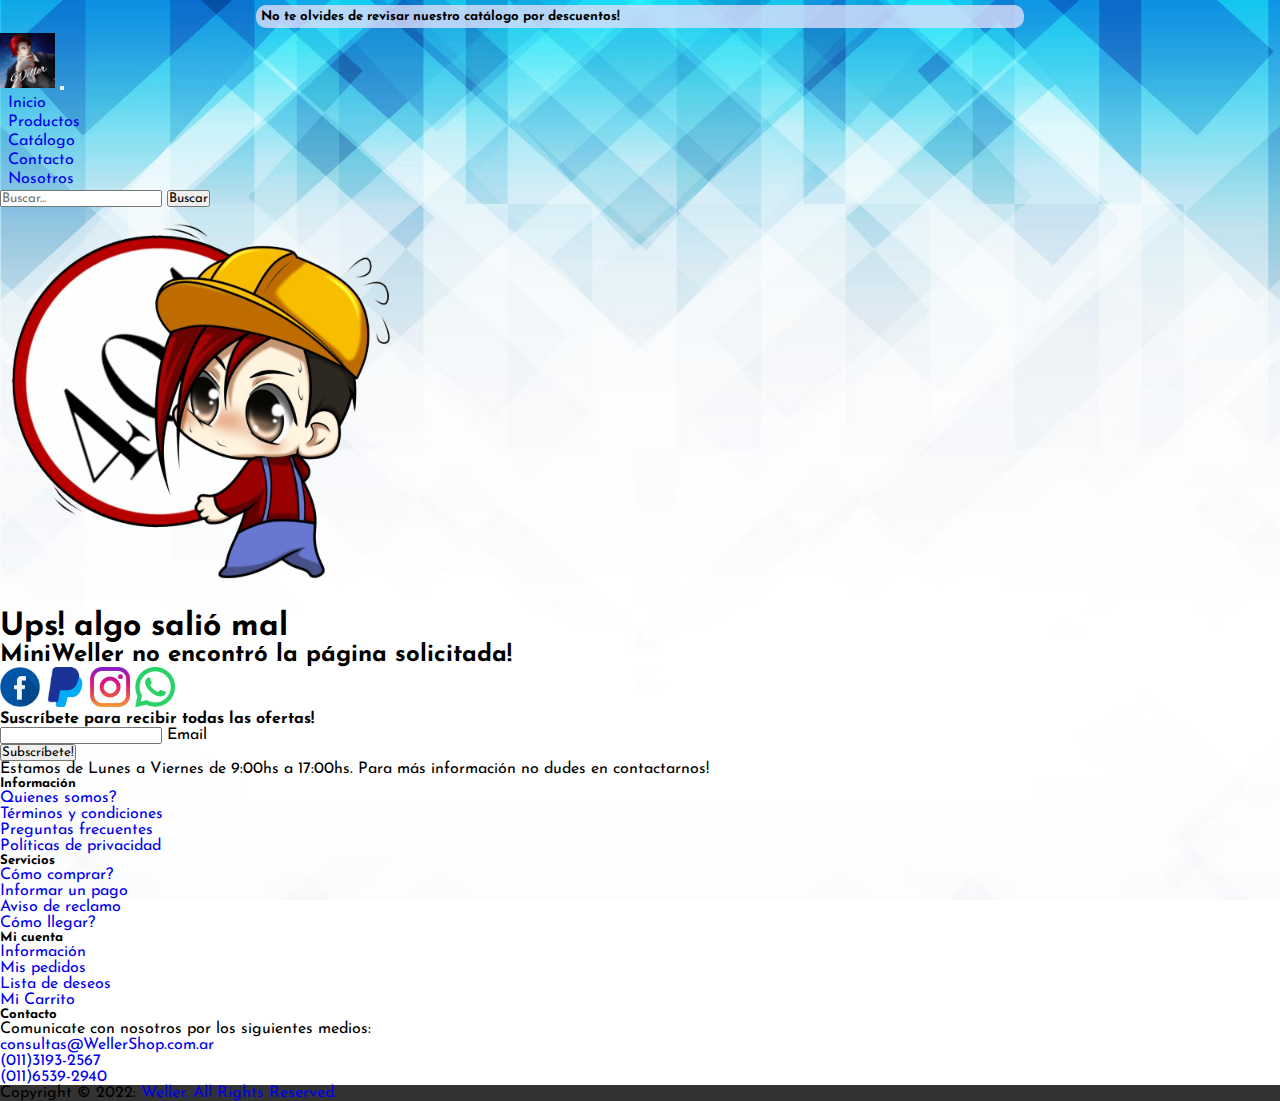
<file: pages/error-404.html>
<!doctype html>
<html lang="es">
  <head>
    <!-- Required meta tags -->
    <meta charset="utf-8">
    <meta name="viewport" content="width=device-width, initial-scale=1">
    <!-- meta seo --> 
    <meta name="description" content="Productos de alta calidad y servicio de atención al cliente personalizada.">
    <meta name="author" content="Weller - Dierickx Nahuel">
    <meta name="keywords" content="bengalas, tarjetas, comestibles, cotillón, pelucas, fiestas, descartables, globos, mascaras, adornos led, velas, artículos de cotillón">
    <meta name="robots" content="index, follow">

    <!-- Bootstrap CSS -->
    <link href="https://cdn.jsdelivr.net/npm/bootstrap@5.0.2/dist/css/bootstrap.min.css" rel="stylesheet" integrity="sha384-EVSTQN3/azprG1Anm3QDgpJLIm9Nao0Yz1ztcQTwFspd3yD65VohhpuuCOmLASjC" crossorigin="anonymous">
    <!-- CSS -->
		<link rel="shortcut icon" href="../images/icon.png">
		<link rel="stylesheet" href="../styles/css/style.css">
    <title>Error 404 - WellerShop</title>
  </head>

  <body>
  	<div class="py-2 text-center text-white">
  		<h5 class="back-top">No te olvides de revisar nuestro catálogo por descuentos!</h5>
  	</div>
  	<!-- Nav -->
		<nav class="navbar navbar-expand-lg navbar-light bg-white sticky-top shadow">
		  <div class="container">
		    <a class="navbar-brand" href="../index.html">
		    	<img src="../images/logo.png" alt="logo de WellerShop" class="logo">
		    </a>
		    <button class="navbar-toggler" type="button" data-bs-toggle="collapse" data-bs-target="#navbarSupportedContent" aria-controls="navbarSupportedContent" aria-expanded="false" aria-label="Toggle navigation">
		      <span class="navbar-toggler-icon"></span>
		    </button>
		    <div class="collapse navbar-collapse" id="navbarSupportedContent">
	    		<ul class="navbar-nav me-auto mb-2 mb-lg-0">
		        <li class="nav-item btn-custom-nav">
		          <a class="nav-link" href="../index.html">Inicio</a>
		        </li>
		        <li class="nav-item btn-custom-nav">
		          <a class="nav-link" href="productos.html">Productos</a>
		        </li>
		        <li class="nav-item btn-custom-nav">
		          <a class="nav-link" href="catalogo.html">Catálogo</a>
		        </li>
		        <li class="nav-item btn-custom-nav">
		          <a class="nav-link" href="contacto.html">Contacto</a>
		        </li>
		        <li class="nav-item btn-custom-nav">
		          <a class="nav-link" href="quienes-somos.html">Nosotros</a>
		        </li>
		      </ul>
		      <form class="d-flex pt-1">
		        <input class="form-control me-2" type="search" placeholder="Buscar..." aria-label="Search">
		        <button class="btn btn-outline-primary" type="submit">Buscar</button>
		      </form>
	      </div>
    	</div>
		</nav>
  	<!-- Cierra Nav -->

  	<main class="py-5 text-center">
  		<div class="container">
  			<a href="../index.html">
	  			<img src="../images/UPS.png" class="max-w" alt="Algo salió mal!">
	  		</a>
	  		<h1>Ups! algo salió mal</h1>
	  		<h2>MiniWeller no encontró la página solicitada!</h2>
  		</div>
  	</main>

		<!-- Footer -->
		<footer class="bg-dark text-center text-white">
		  <!-- Grid container -->
		  <div class="container p-4">
		    <!-- Section: Social media -->
		    <section class="mb-4">
		      <!-- Facebook -->
		      <a class="btn btn-outline-light btn-floating m-1" href="https://www.facebook.com/SirWeller" target="_blank" role="button">
		      	<img src="../images/facebook-icon.png" alt="Weller facebook" class="social-img">
		      </a>

		      <!-- Paypal -->
		      <a class="btn btn-outline-light btn-floating m-1" href="https://streamlabs.com/weller" target="_blank" role="button">
		      	<img src="../images/paypal-icon.png" alt="Donaciones Weller" class="social-img">
		      </a>

		      <!-- Instagram -->
		      <a class="btn btn-outline-light btn-floating m-1" href="https://www.instagram.com/sky_weller/" target="_blank" role="button">
		      	<img src="../images/instagram-icon.png" alt="Instagram Weller" class="social-img">
		      </a>

		      <!-- Whatsapp -->
		      <a class="btn btn-outline-light btn-floating m-1" href="https://wa.me/+5491131932567?text=WellerShop,%20Cotillón%20y%20Fiestas" target="_blank" role="button">
		      	<img src="../images/whatsapp-icon.png" alt="WhatsApp WellerShop" class="social-img">
		      </a>
		    </section>
		    <!-- Section: Social media -->

		    <!-- Section: Form -->
		    <section class="">
		      <form action="">
		        <!--Grid row-->
		        <div class="row d-flex justify-content-center">
		          <!--Grid column-->
		          <div class="col-auto">
		            <p class="pt-2">
		              <strong>Suscríbete para recibir todas las ofertas!</strong>
		            </p>
		          </div>
		          <!--Grid column-->

		          <!--Grid column-->
		          <div class="col-md-5 col-12">
		            <!-- Email input -->
		            <div class="form-outline form-white mb-4">
		              <input type="email" id="form5Example21" class="form-control" />
		              <label class="form-label" for="form5Example21">Email</label>
		            </div>
		          </div>
		          <!--Grid column-->

		          <!--Grid column-->
		          <div class="col-auto">
		            <!-- Submit button -->
		            <button type="submit" class="btn btn-outline-light mb-4">
		              Subscríbete!
		            </button>
		          </div>
		          <!--Grid column-->
		        </div>
		        <!--Grid row-->
		      </form>
		    </section>
		    <!-- Section: Text -->
		    <section class="mb-4">
		      <p>
		        Estamos de Lunes a Viernes de 9:00hs a 17:00hs. Para más información no dudes en contactarnos!
		      </p>
		    </section>
		    <!-- Section: Text -->

		    <!-- Section: Links -->
		    <section class="">
		      <!--Grid row-->
		      <div class="row">
		        <!--Grid column-->
		        <div class="col-lg-3 col-md-6 mb-4 mb-md-0">
		          <h5 class="text-uppercase">Información</h5>

		          <ul class="list-unstyled mb-0">
		            <li>
		              <a href="#!" class="text-white">Quienes somos?</a>
		            </li>
		            <li>
		              <a href="#!" class="text-white">Términos y condiciones</a>
		            </li>
		            <li>
		              <a href="#!" class="text-white">Preguntas frecuentes</a>
		            </li>
		            <li>
		              <a href="#!" class="text-white">Políticas de privacidad</a>
		            </li>
		          </ul>
		        </div>
		        <!--Grid column-->

		        <!--Grid column-->
		        <div class="col-lg-3 col-md-6 mb-4 mb-md-0">
		          <h5 class="text-uppercase">Servicios</h5>

		          <ul class="list-unstyled mb-0">
		            <li>
		              <a href="#!" class="text-white">Cómo comprar?</a>
		            </li>
		            <li>
		              <a href="#!" class="text-white">Informar un pago</a>
		            </li>
		            <li>
		              <a href="#!" class="text-white">Aviso de reclamo</a>
		            </li>
		            <li>
		              <a href="#!" class="text-white">Cómo llegar?</a>
		            </li>
		          </ul>
		        </div>
		        <!--Grid column-->

		        <!--Grid column-->
		        <div class="col-lg-3 col-md-6 mb-4 mb-md-0">
		          <h5 class="text-uppercase">Mi cuenta</h5>

		          <ul class="list-unstyled mb-0">
		            <li>
		              <a href="#!" class="text-white">Información</a>
		            </li>
		            <li>
		              <a href="#!" class="text-white">Mis pedidos</a>
		            </li>
		            <li>
		              <a href="#!" class="text-white">Lista de deseos</a>
		            </li>
		            <li>
		              <a href="#!" class="text-white">Mi Carrito</a>
		            </li>
		          </ul>
		        </div>
		        <!--Grid column-->

		        <!--Grid column-->
		        <div class="col-lg-3 col-md-6 mb-4 mb-md-0">
		          <h5 class="text-uppercase">Contacto</h5>

		          <ul class="list-unstyled mb-0">
		            <li>
		              <p class="text-white">Comunicate con nosotros por los siguientes medios:</p>
		            </li>
		            <li>
		              <a href="#!" class="text-white">consultas@WellerShop.com.ar</a>
		            </li>
		            <li>
		              <a href="#!" class="text-white">(011)3193-2567</a>
		            </li>
		            <li>
		              <a href="#!" class="text-white">(011)6539-2940</a>
		            </li>
		          </ul>
		        </div>
		        <!--Grid column-->
		      </div>
		      <!--Grid row-->
		    </section>
		    <!-- Section: Links -->
		  </div>
		  <!-- Grid container -->
		  <!-- Copyright -->
		  <div class="text-center p-3 bg-custom-black">
		    Copyright © 2022:
		    <a class="text-white" href="https://www.facebook.com/SirWeller" target="_blank"> Weller.  All Rights Reserved.</a>
		  </div>
		  <!-- Copyright -->
		</footer>
		<!-- Footer -->

    <script src="https://cdn.jsdelivr.net/npm/bootstrap@5.0.2/dist/js/bootstrap.bundle.min.js" integrity="sha384-MrcW6ZMFYlzcLA8Nl+NtUVF0sA7MsXsP1UyJoMp4YLEuNSfAP+JcXn/tWtIaxVXM" crossorigin="anonymous"></script>
  </body>
</html>
</file>
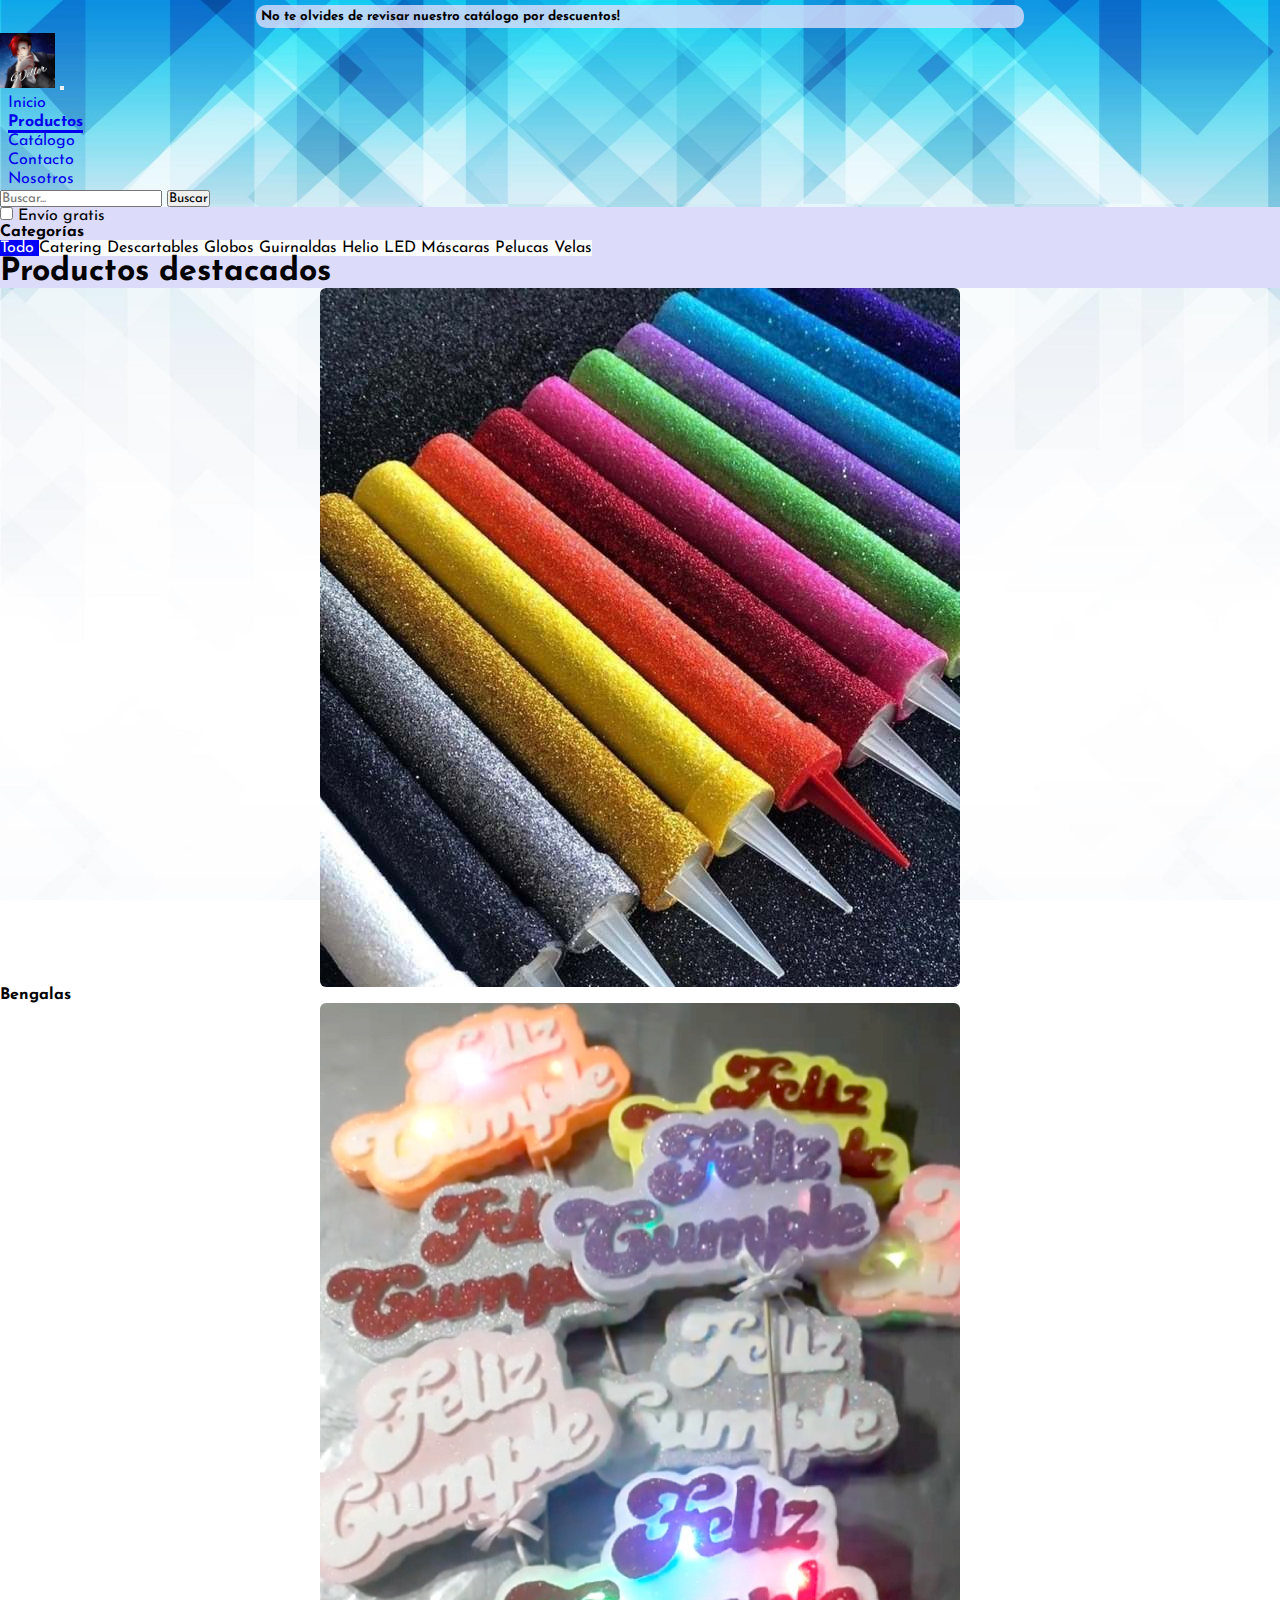
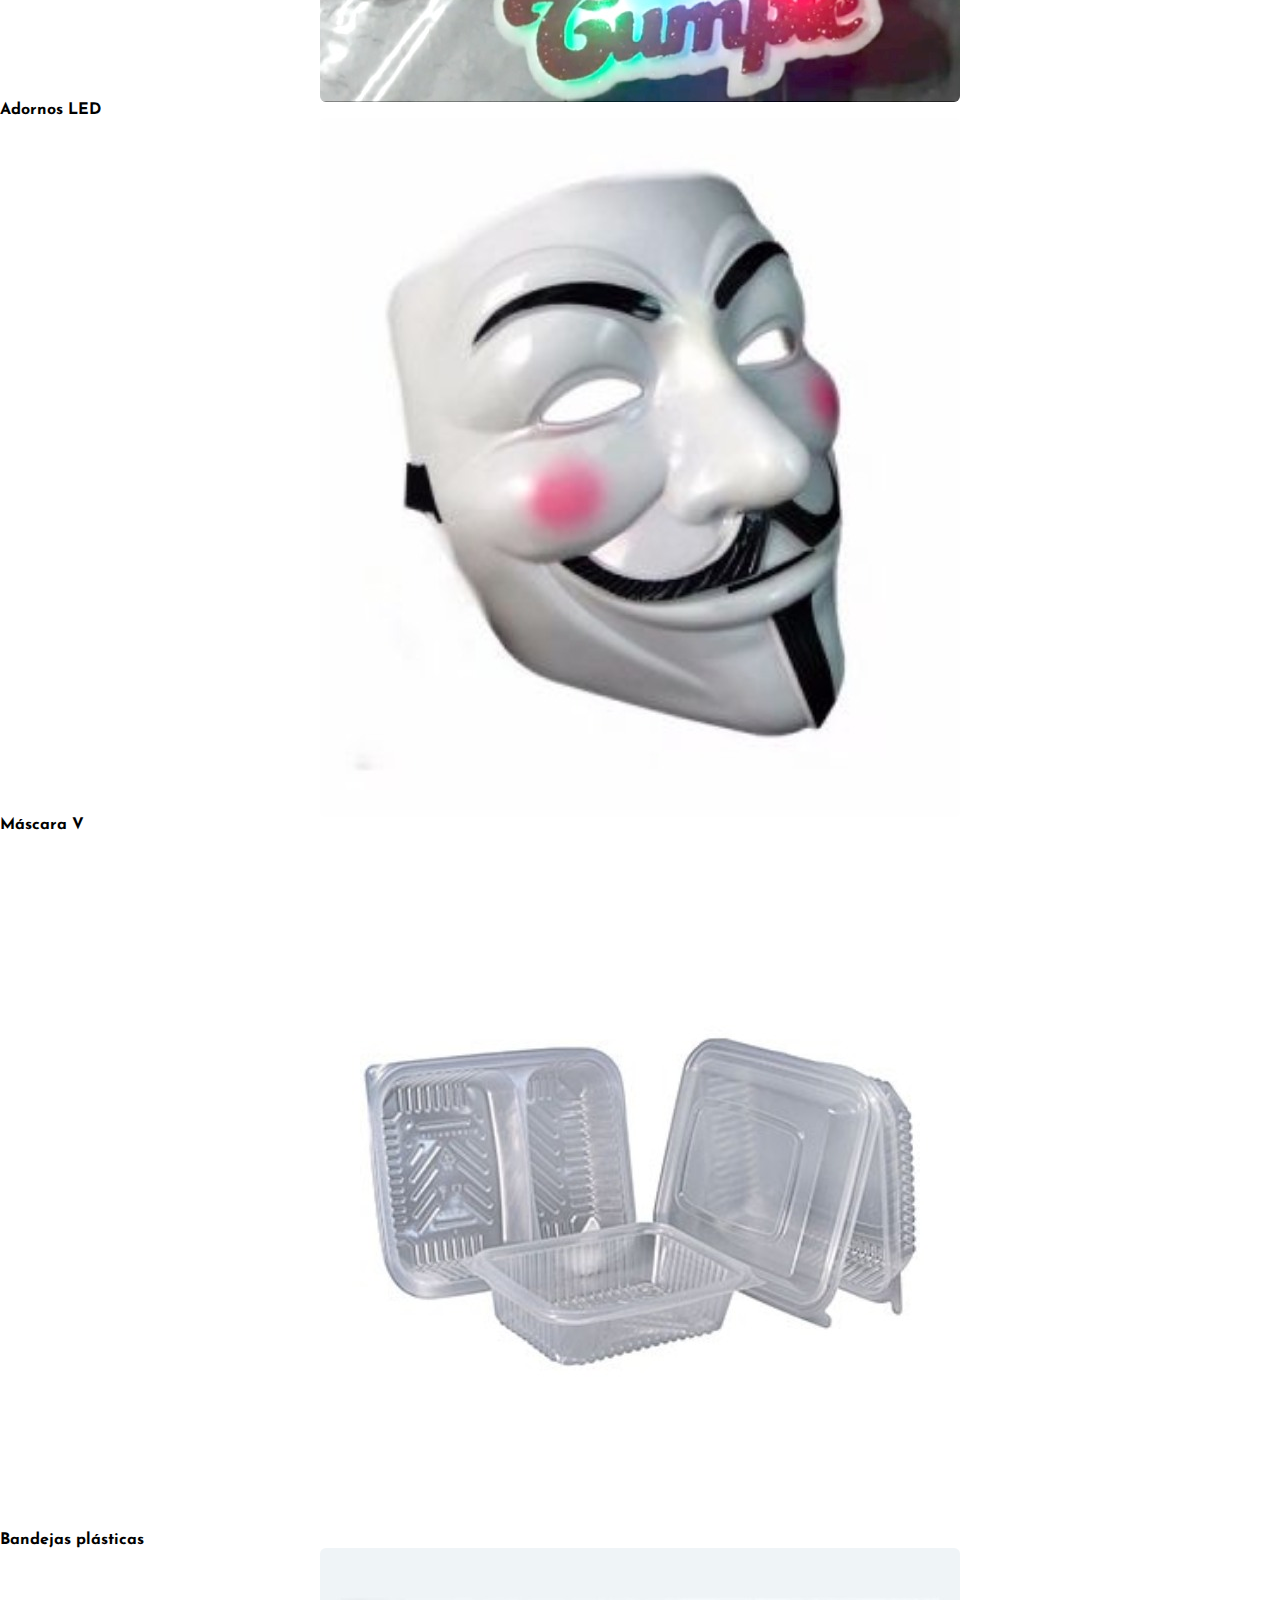
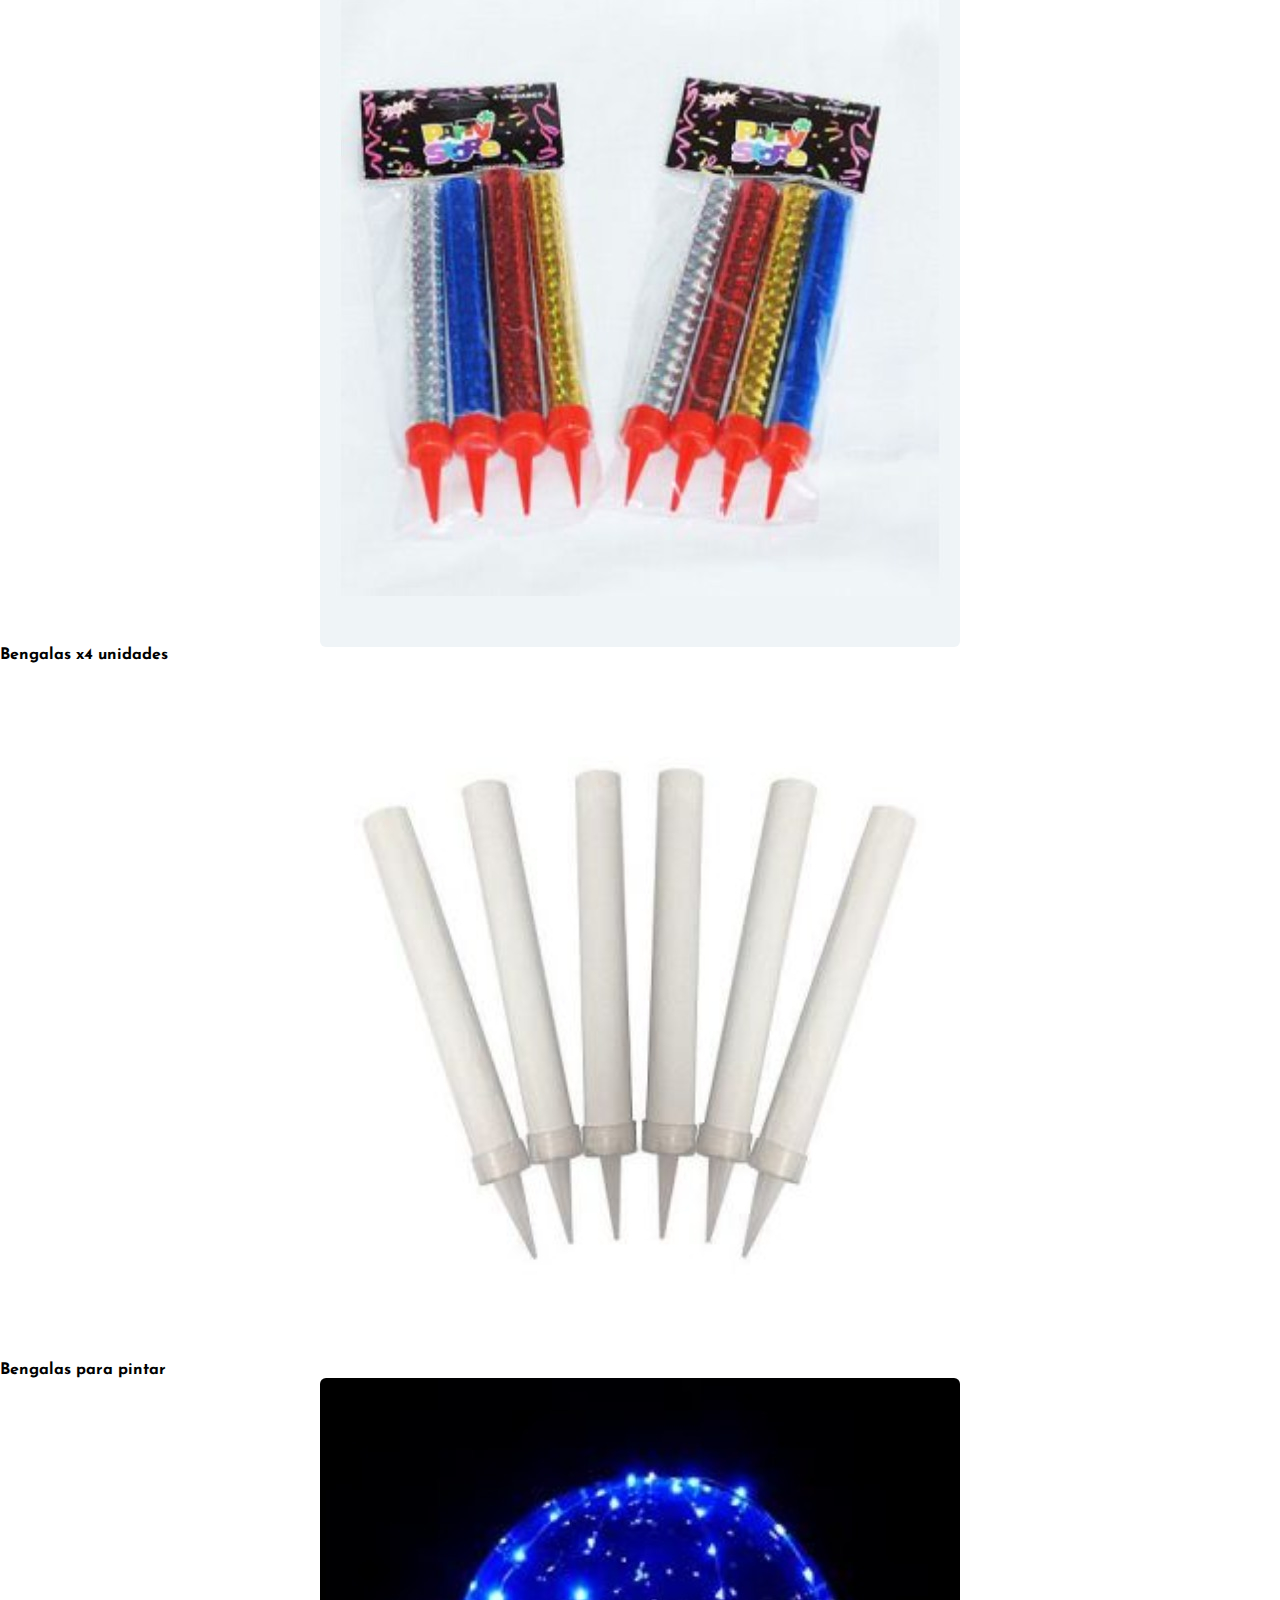
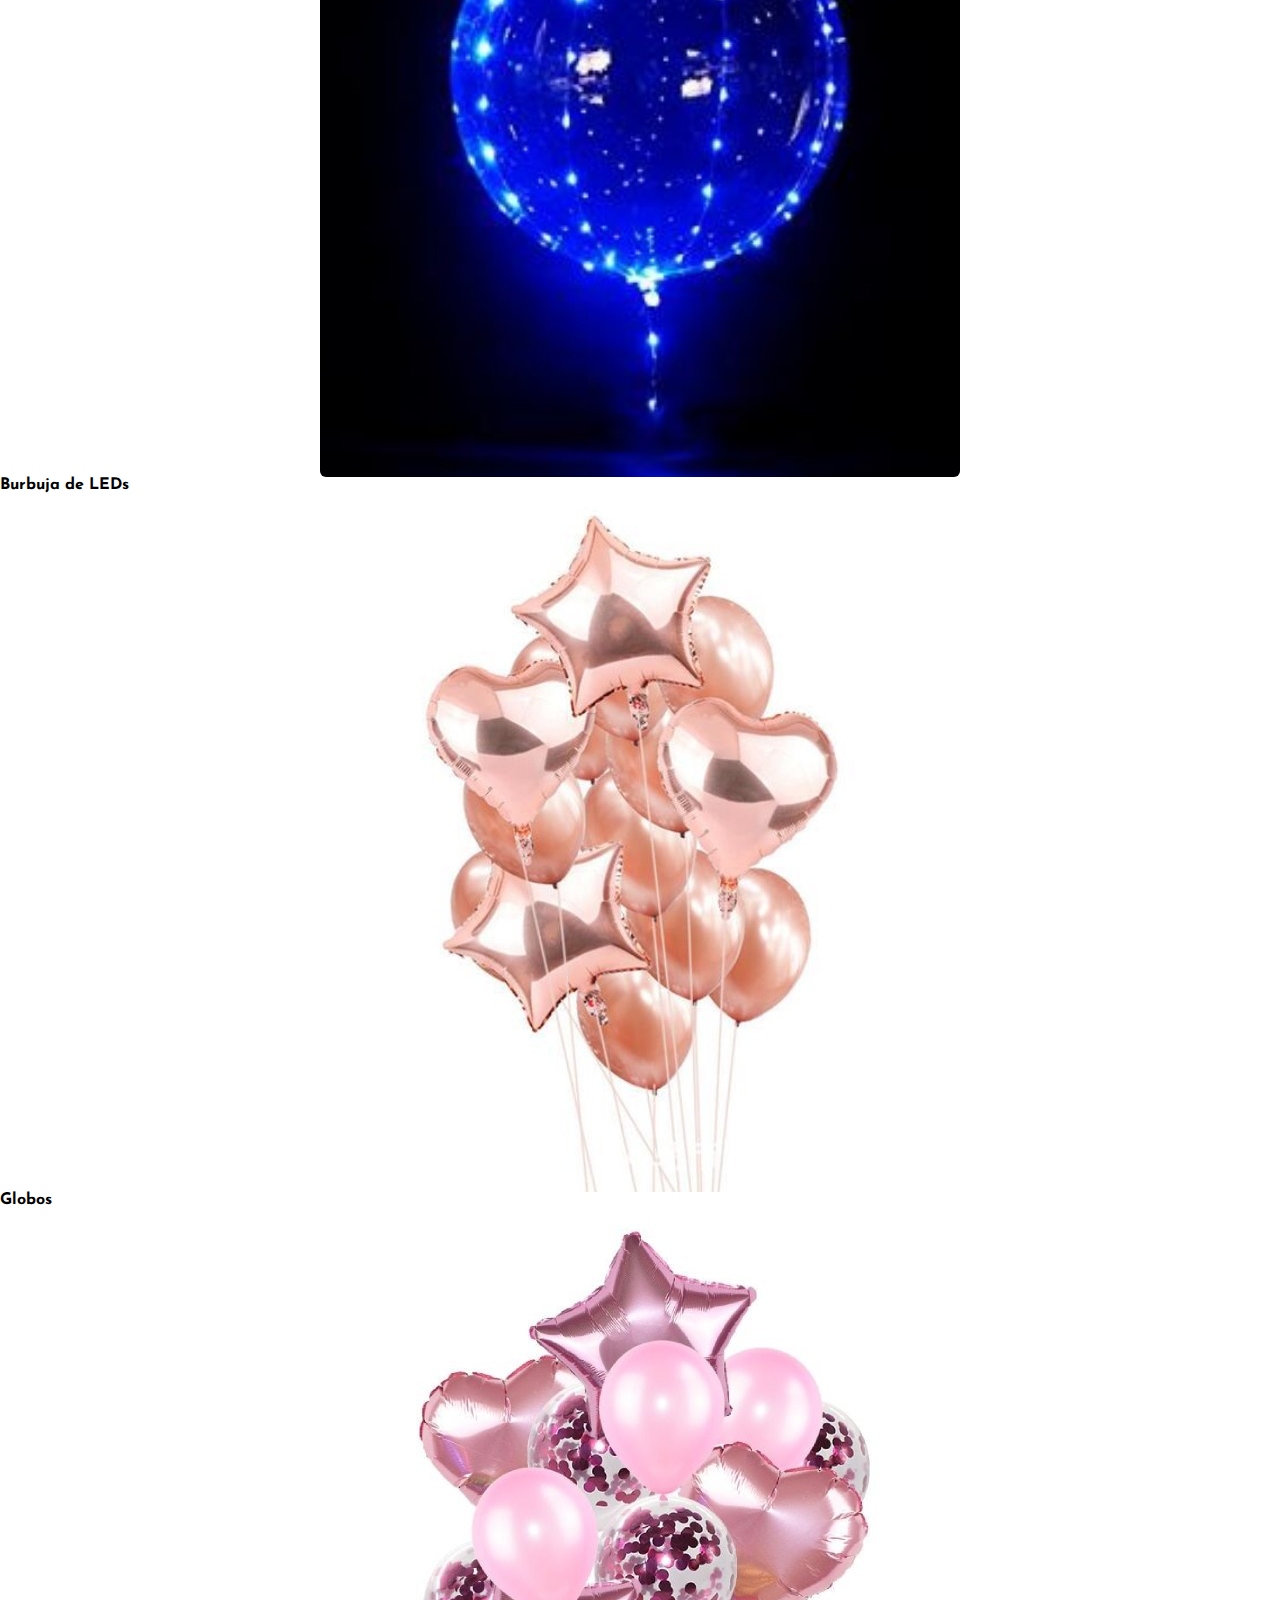
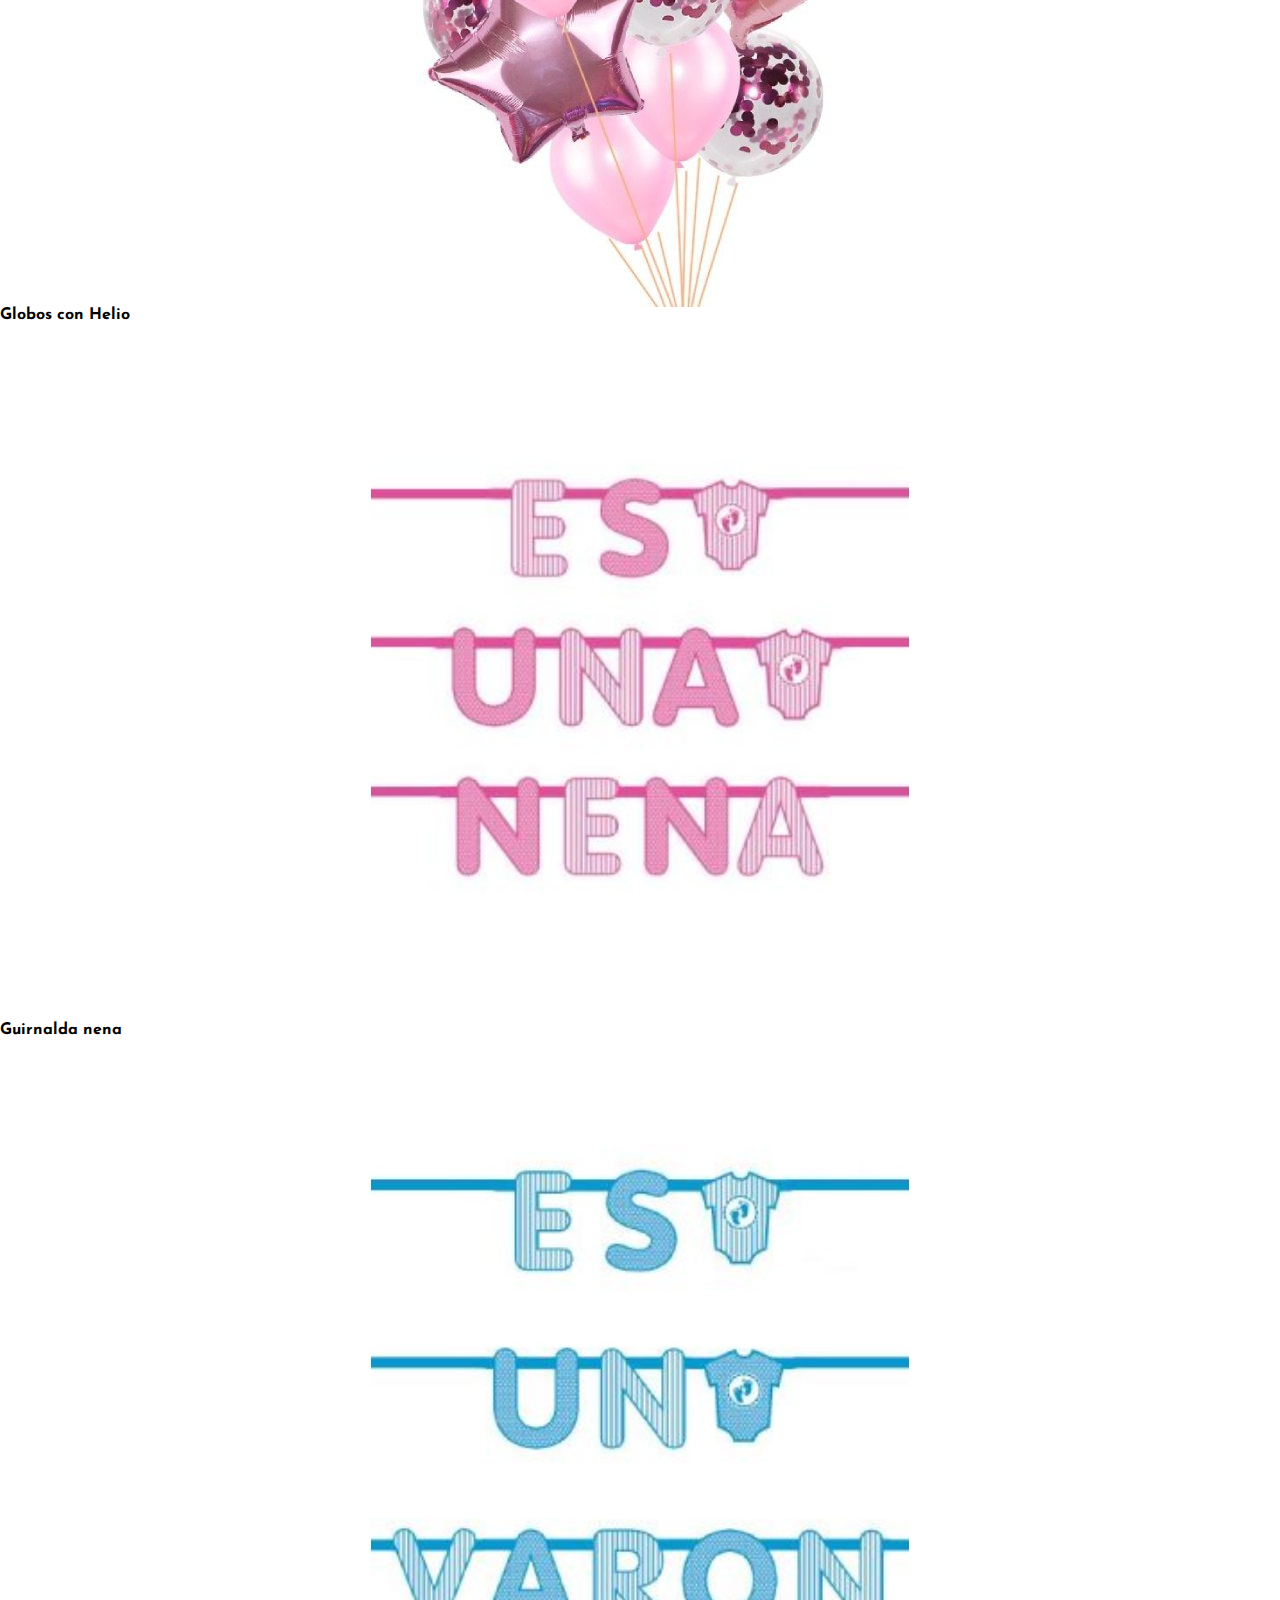
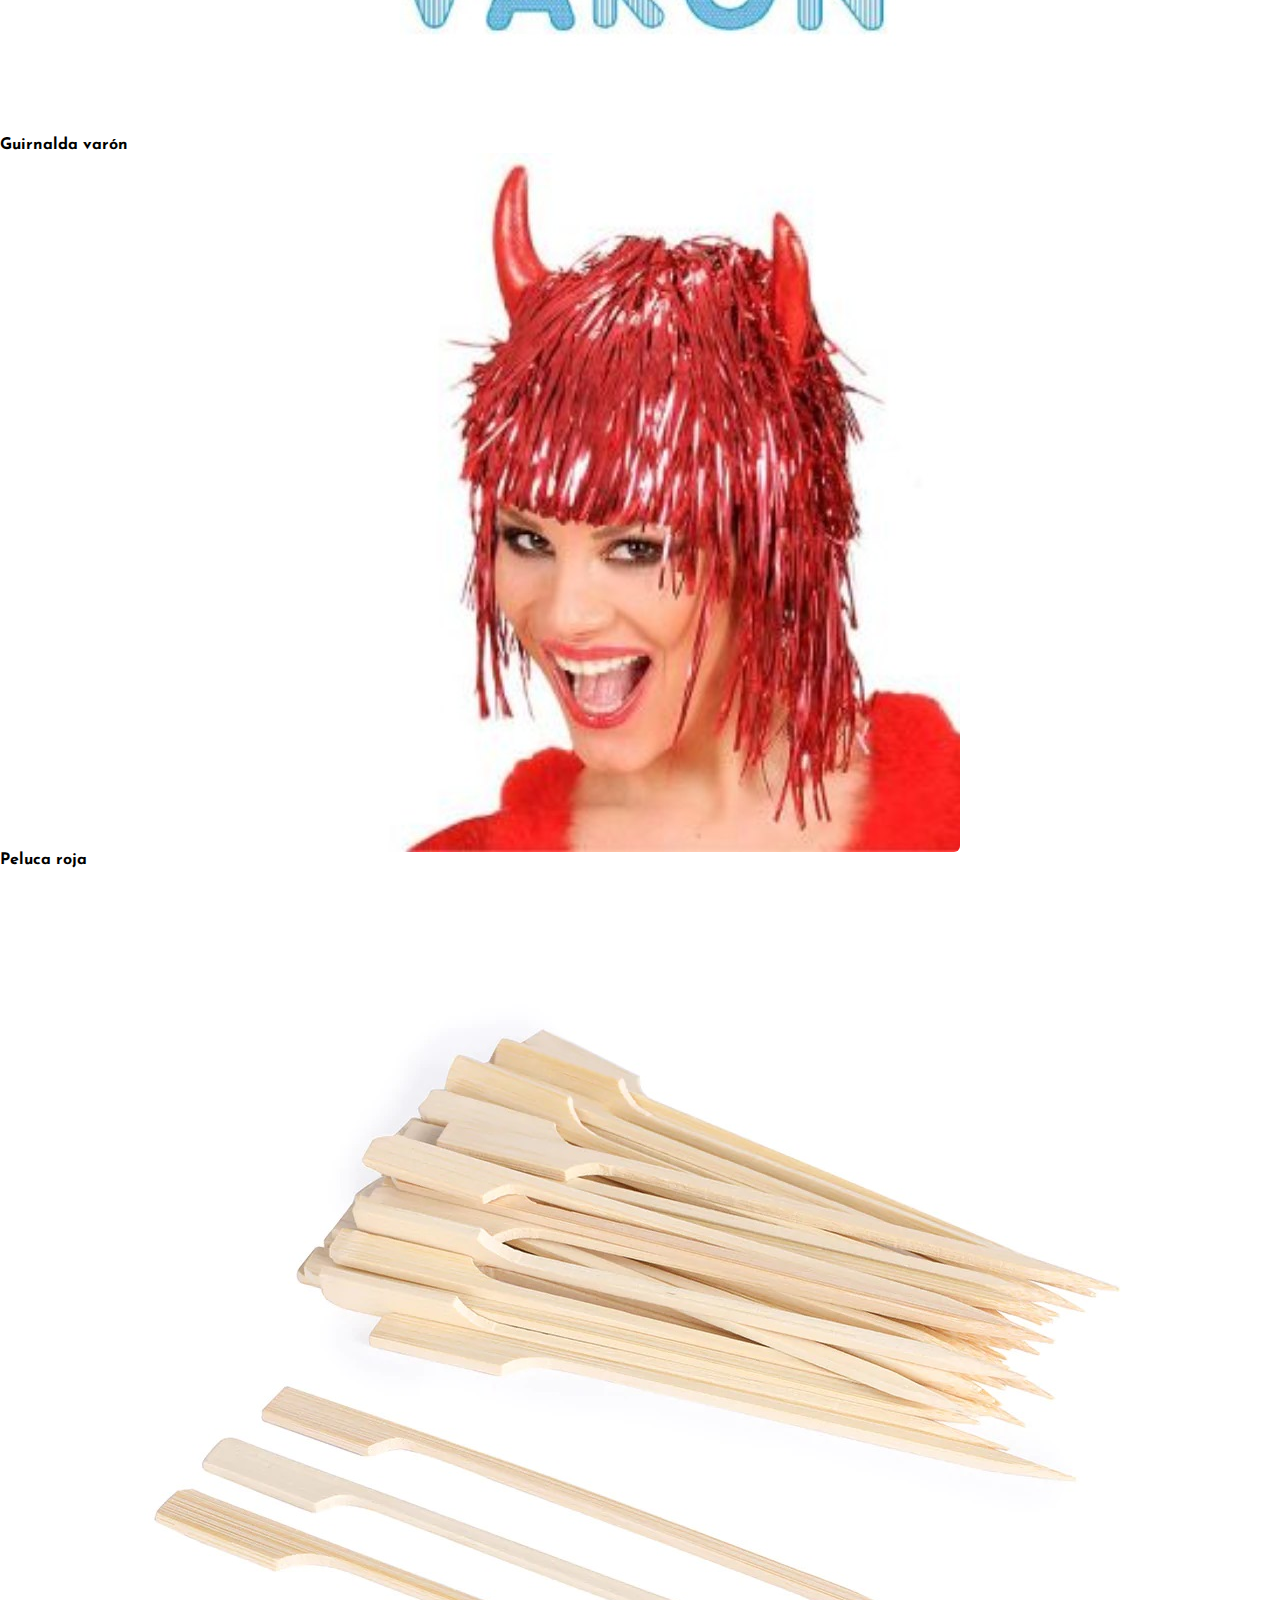
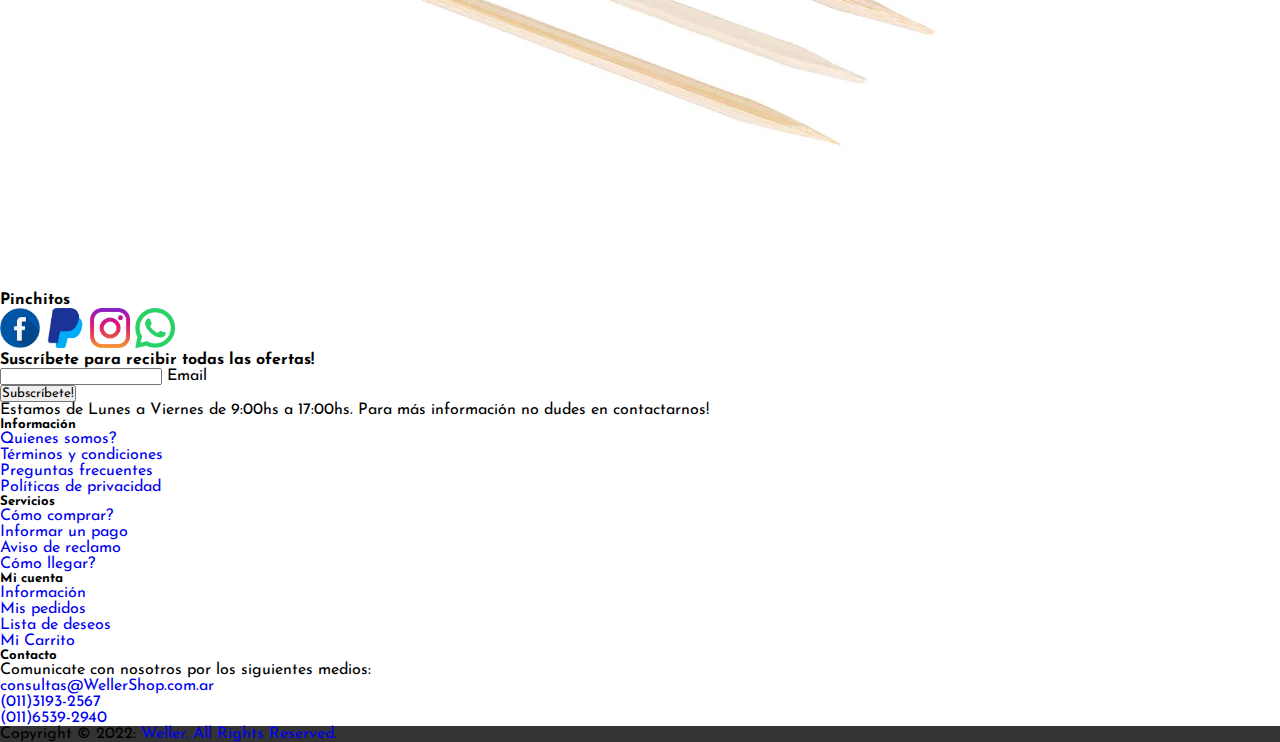
<file: pages/productos.html>
<!doctype html>
<html lang="es">
  <head>
    <!-- Required meta tags -->
    <meta charset="utf-8">
    <meta name="viewport" content="width=device-width, initial-scale=1">
    <!-- meta seo --> 
    <meta name="description" content="Productos de alta calidad y servicio de atención al cliente personalizada.">
    <meta name="author" content="Weller - Dierickx Nahuel">
    <meta name="keywords" content="bengalas, tarjetas, comestibles, cotillón, pelucas, fiestas, descartables, globos, mascaras, adornos led, velas, artículos de cotillón">
    <meta name="robots" content="index, follow">

    <!-- Bootstrap CSS -->
    <link href="https://cdn.jsdelivr.net/npm/bootstrap@5.0.2/dist/css/bootstrap.min.css" rel="stylesheet" integrity="sha384-EVSTQN3/azprG1Anm3QDgpJLIm9Nao0Yz1ztcQTwFspd3yD65VohhpuuCOmLASjC" crossorigin="anonymous">
    <!-- CSS -->
		<link rel="shortcut icon" href="../images/icon.png">
		<link rel="stylesheet" href="../styles/css/style.css">
    <title>Productos - WellerShop</title>

    <!-- JS -->
    <script src="../js/jquery-3.6.0.js"></script>
    <script src="../js/script.js"></script>
  </head>

  <body>
  	<div class="py-2 text-center text-white">
  		<h5 class="back-top">No te olvides de revisar nuestro catálogo por descuentos!</h5>
  	</div>
  	<!-- Nav -->
		<nav class="navbar navbar-expand-lg navbar-light bg-white sticky-top shadow">
		  <div class="container">
		    <a class="navbar-brand" href="../index.html">
		    	<img src="../images/logo.png" alt="logo de WellerShop" class="logo">
		    </a>
		    <button class="navbar-toggler" type="button" data-bs-toggle="collapse" data-bs-target="#navbarSupportedContent" aria-controls="navbarSupportedContent" aria-expanded="false" aria-label="Toggle navigation">
		      <span class="navbar-toggler-icon"></span>
		    </button>
		    <div class="collapse navbar-collapse" id="navbarSupportedContent">
	    		<ul class="navbar-nav me-auto mb-2 mb-lg-0">
		        <li class="nav-item btn-custom-nav">
		          <a class="nav-link" href="../index.html">Inicio</a>
		        </li>
		        <li class="nav-item btn-custom-nav">
		          <a class="nav-link active" href="productos.html">Productos</a>
		        </li>
		        <li class="nav-item btn-custom-nav">
		          <a class="nav-link" href="catalogo.html">Catálogo</a>
		        </li>
		        <li class="nav-item btn-custom-nav">
		          <a class="nav-link" href="contacto.html">Contacto</a>
		        </li>
		        <li class="nav-item btn-custom-nav">
		          <a class="nav-link" href="quienes-somos.html">Nosotros</a>
		        </li>
		      </ul>
		      <form class="d-flex pt-1">
		        <input class="form-control me-2" type="search" placeholder="Buscar..." aria-label="Search">
		        <button class="btn btn-outline-primary" type="submit">Buscar</button>
		      </form>
	      </div>
    	</div>
		</nav>
  	<!-- Cierra Nav -->

  	<main class="py-5 text-center">
  		<div class="container wrap">
  			<div class="row store-wrapper">
  				<!--Aside-->
  				<div class="col-sm-12 col-lg-3 border border-white border-3 p-0 bg-lightblue">
  					<aside class="aside rounded-1 py-3">
  						<div class="form-check bg-light my-2 mx-4 py-2 rounded-3">
							  <div class="form-check form-switch">
								  <input class="form-check-input" type="checkbox" id="flexSwitchCheckDefault">
								  <label class="form-check-label" for="flexSwitchCheckDefault">Envío gratis</label>
								</div>
							</div>
							<div class="my-2 mx-4 py-3">
								<h4>Categorías</h4>
								<div class="category_list">
								  <a href="#" class="d-flex justify-content-center category_item py-2" category="all">
								  	Todo
								  </a>
								  <a href="#" class="d-flex justify-content-center category_item py-2" category="Catering">
								  	Catering
								  </a>
								  <a href="#" class="d-flex justify-content-center category_item py-2" category="Descartables">
								  	Descartables
								  </a>
								  <a href="#" class="d-flex justify-content-center category_item py-2" category="Globos">
								  	Globos
								  </a>
								  <a href="#" class="d-flex justify-content-center category_item py-2" category="Guirnaldas">
								  	Guirnaldas
								  </a>
								  <a href="#" class="d-flex justify-content-center category_item py-2" category="Globos">
								  	Helio
								  </a>
								  <a href="#" class="d-flex justify-content-center category_item py-2" category="LED">
								  	LED
								  </a>
								  <a href="#" class="d-flex justify-content-center category_item py-2" category="Máscaras">
								  	Máscaras
								  </a>
								  <a href="#" class="d-flex justify-content-center category_item py-2" category="Pelucas">
								  	Pelucas
								  </a>
								  <a href="#" class="d-flex justify-content-center category_item py-2" category="Velas">
								  	Velas
								  </a>
								</div>
  					</aside>
  				</div>
  				<!--Aside-->

  				<!--Contenido-->
  				<div class="col-sm-12 col-lg-9 pt-4 pt-md-0">
  					<div class="py-3 bg-lightblue rounded-3 mb-4 mx-5 border border-primary border-3">
  						<h1>Productos destacados</h1>
  					</div>  					
  					<div class="container">
  						<div class="row product-list">
								<div class="product-item col-sm-12 col-md-6 col-lg-3" category="Velas">
									<figure class="item-hover m-0">
		  							<a href="#" class="text-center item-hover">
											<img src="../images/productos/bengalas1.jpg" alt="Bengalas" class="w-100">
										</a>
	  							</figure>
									<h4 class="my-2">Bengalas</h4>
								</div>
								<div class="product-item col-sm-12 col-md-6 col-lg-3" category="LED">
									<figure class="item-hover m-0">
		  							<a href="#" class="text-center item-hover">
											<img src="../images/productos/adornos-led.jpg" alt="Adornos LED" class="w-100">
										</a>
	  							</figure>
									<h4 class="my-2">Adornos LED</h4>
								</div>
								<div class="product-item col-sm-12 col-md-6 col-lg-3" category="Máscaras">
									<figure class="item-hover m-0">
		  							<a href="#" class="text-center item-hover">
											<img src="../images/productos/anonymus.jpg" alt="Máscara de Anonymus" class="w-100">
										</a>
	  							</figure>
									<h4 class="my-2">Máscara V</h4>
								</div>
								<div class="product-item col-sm-12 col-md-6 col-lg-3" category="Descartables">
									<figure class="item-hover m-0">
		  							<a href="#" class="text-center item-hover">
											<img src="../images/productos/bandejas-plasticas.jpg" alt="Bandejitas plásticas" class="w-100">
										</a>
	  							</figure>
									<h4 class="my-2">Bandejas plásticas</h4>
								</div>
								<div class="product-item col-sm-12 col-md-6 col-lg-3" category="Velas">
									<figure class="item-hover m-0">
		  							<a href="#" class="text-center item-hover">
											<img src="../images/productos/bengalas.jpg" alt="Bengalas x4" class="w-100">
										</a>
	  							</figure>
									<h4 class="my-2">Bengalas x4 unidades</h4>
								</div>
								<div class="product-item col-sm-12 col-md-6 col-lg-3" category="Velas">
									<figure class="item-hover m-0">
		  							<a href="#" class="text-center item-hover">
											<img src="../images/productos/bengalas-blancas.jpg" alt="Bengalas para pintar" class="w-100">
										</a>
	  							</figure>
									<h4 class="my-2">Bengalas para pintar</h4>
								</div>
								<div class="product-item col-sm-12 col-md-6 col-lg-3" category="LED">
									<figure class="item-hover m-0">
		  							<a href="#" class="text-center item-hover">
											<img src="../images/productos/burbuja-led.jpg" alt="Burbuja de tiras led" class="w-100">
										</a>
	  							</figure>
									<h4 class="my-2">Burbuja de LEDs</h4>
								</div>
								<div class="product-item col-sm-12 col-md-6 col-lg-3" category="Globos">
									<figure class="item-hover m-0">
		  							<a href="#" class="text-center item-hover">
											<img src="../images/productos/globos.jpg" alt="Globos" class="w-100">
										</a>
	  							</figure>
									<h4 class="my-2">Globos</h4>
								</div>
								<div class="product-item col-sm-12 col-md-6 col-lg-3" category="Globos">
									<figure class="item-hover m-0">
		  							<a href="#" class="text-center item-hover">
											<img src="../images/productos/globos2.jpg" alt="Globos con helio" class="w-100">
										</a>
	  							</figure>
									<h4 class="my-2">Globos con Helio</h4>
								</div>
								<div class="product-item col-sm-12 col-md-6 col-lg-3" category="Guirnaldas">
									<figure class="item-hover m-0">
		  							<a href="#" class="text-center item-hover">
											<img src="../images/productos/nena.jpg" alt="Guirnalda nena" class="w-100">
										</a>
	  							</figure>
									<h4 class="my-2">Guirnalda nena</h4>
								</div>
								<div class="product-item col-sm-12 col-md-6 col-lg-3" category="Guirnaldas">
									<figure class="item-hover m-0">
		  							<a href="#" class="text-center item-hover">
											<img src="../images/productos/varon.jpg" alt="Guirnalda varón" class="w-100">
										</a>
	  							</figure>
									<h4 class="my-2">Guirnalda varón</h4>
								</div>
								<div class="product-item col-sm-12 col-md-6 col-lg-3" category="Pelucas">
									<figure class="item-hover m-0">
		  							<a href="#" class="text-center item-hover">
											<img src="../images/productos/peluca.jpg" alt="Peluca" class="w-100">
										</a>
	  							</figure>
									<h4 class="my-2">Peluca roja</h4>
								</div>
								<div class="product-item col-sm-12 col-md-6 col-lg-3" category="Catering">
									<figure class="item-hover m-0">
		  							<a href="#" class="text-center item-hover">
											<img src="../images/productos/pinchos.jpg" alt="pinchos de cátering" class="w-100">
										</a>
	  							</figure>
									<h4 class="my-2">Pinchitos</h4>
								</div>
							</div>
  					</div>
  				</div>
  				<!--Contenido-->

  			</div>
  		</div>
  	</main>

		<!-- Footer -->
		<footer class="bg-dark text-center text-white">
		  <!-- Grid container -->
		  <div class="container p-4">
		    <!-- Section: Social media -->
		    <section class="mb-4">
		      <!-- Facebook -->
		      <a class="btn btn-outline-light btn-floating m-1" href="https://www.facebook.com/SirWeller" target="_blank" role="button">
		      	<img src="../images/facebook-icon.png" alt="Weller facebook" class="social-img">
		      </a>

		      <!-- Paypal -->
		      <a class="btn btn-outline-light btn-floating m-1" href="https://streamlabs.com/weller" target="_blank" role="button">
		      	<img src="../images/paypal-icon.png" alt="Donaciones Weller" class="social-img">
		      </a>

		      <!-- Instagram -->
		      <a class="btn btn-outline-light btn-floating m-1" href="https://www.instagram.com/sky_weller/" target="_blank" role="button">
		      	<img src="../images/instagram-icon.png" alt="Instagram Weller" class="social-img">
		      </a>

		      <!-- Whatsapp -->
		      <a class="btn btn-outline-light btn-floating m-1" href="https://wa.me/+5491131932567?text=WellerShop,%20Cotillón%20y%20Fiestas" target="_blank" role="button">
		      	<img src="../images/whatsapp-icon.png" alt="WhatsApp WellerShop" class="social-img">
		      </a>
		    </section>
		    <!-- Section: Social media -->

		    <!-- Section: Form -->
		    <section class="">
		      <form action="">
		        <!--Grid row-->
		        <div class="row d-flex justify-content-center">
		          <!--Grid column-->
		          <div class="col-auto">
		            <p class="pt-2">
		              <strong>Suscríbete para recibir todas las ofertas!</strong>
		            </p>
		          </div>
		          <!--Grid column-->

		          <!--Grid column-->
		          <div class="col-md-5 col-12">
		            <!-- Email input -->
		            <div class="form-outline form-white mb-4">
		              <input type="email" id="form5Example21" class="form-control" />
		              <label class="form-label" for="form5Example21">Email</label>
		            </div>
		          </div>
		          <!--Grid column-->

		          <!--Grid column-->
		          <div class="col-auto">
		            <!-- Submit button -->
		            <button type="submit" class="btn btn-outline-light mb-4">
		              Subscríbete!
		            </button>
		          </div>
		          <!--Grid column-->
		        </div>
		        <!--Grid row-->
		      </form>
		    </section>
		    <!-- Section: Text -->
		    <section class="mb-4">
		      <p>
		        Estamos de Lunes a Viernes de 9:00hs a 17:00hs. Para más información no dudes en contactarnos!
		      </p>
		    </section>
		    <!-- Section: Text -->

		    <!-- Section: Links -->
		    <section class="">
		      <!--Grid row-->
		      <div class="row">
		        <!--Grid column-->
		        <div class="col-lg-3 col-md-6 mb-4 mb-md-0">
		          <h5 class="text-uppercase">Información</h5>

		          <ul class="list-unstyled mb-0">
		            <li>
		              <a href="error-404.html" class="text-white">Quienes somos?</a>
		            </li>
		            <li>
		              <a href="error-404.html" class="text-white">Términos y condiciones</a>
		            </li>
		            <li>
		              <a href="error-404.html" class="text-white">Preguntas frecuentes</a>
		            </li>
		            <li>
		              <a href="error-404.html" class="text-white">Políticas de privacidad</a>
		            </li>
		          </ul>
		        </div>
		        <!--Grid column-->

		        <!--Grid column-->
		        <div class="col-lg-3 col-md-6 mb-4 mb-md-0">
		          <h5 class="text-uppercase">Servicios</h5>

		          <ul class="list-unstyled mb-0">
		            <li>
		              <a href="error-404.html" class="text-white">Cómo comprar?</a>
		            </li>
		            <li>
		              <a href="error-404.html" class="text-white">Informar un pago</a>
		            </li>
		            <li>
		              <a href="error-404.html" class="text-white">Aviso de reclamo</a>
		            </li>
		            <li>
		              <a href="error-404.html" class="text-white">Cómo llegar?</a>
		            </li>
		          </ul>
		        </div>
		        <!--Grid column-->

		        <!--Grid column-->
		        <div class="col-lg-3 col-md-6 mb-4 mb-md-0">
		          <h5 class="text-uppercase">Mi cuenta</h5>

		          <ul class="list-unstyled mb-0">
		            <li>
		              <a href="error-404.html" class="text-white">Información</a>
		            </li>
		            <li>
		              <a href="error-404.html" class="text-white">Mis pedidos</a>
		            </li>
		            <li>
		              <a href="error-404.html" class="text-white">Lista de deseos</a>
		            </li>
		            <li>
		              <a href="error-404.html" class="text-white">Mi Carrito</a>
		            </li>
		          </ul>
		        </div>
		        <!--Grid column-->

		        <!--Grid column-->
		        <div class="col-lg-3 col-md-6 mb-4 mb-md-0">
		          <h5 class="text-uppercase">Contacto</h5>

		          <ul class="list-unstyled mb-0">
		            <li>
		              <p class="text-white">Comunicate con nosotros por los siguientes medios:</p>
		            </li>
		            <li>
		              <a href="error-404.html" class="text-white">consultas@WellerShop.com.ar</a>
		            </li>
		            <li>
		              <a href="error-404.html" class="text-white">(011)3193-2567</a>
		            </li>
		            <li>
		              <a href="error-404.html" class="text-white">(011)6539-2940</a>
		            </li>
		          </ul>
		        </div>
		        <!--Grid column-->
		      </div>
		      <!--Grid row-->
		    </section>
		    <!-- Section: Links -->
		  </div>
		  <!-- Grid container -->
		  <!-- Copyright -->
		  <div class="text-center p-3 bg-custom-black">
		    Copyright © 2022:
		    <a class="text-white" href="https://www.facebook.com/SirWeller" target="_blank"> Weller.  All Rights Reserved.</a>
		  </div>
		  <!-- Copyright -->
		</footer>
		<!-- Footer -->

    <script src="https://cdn.jsdelivr.net/npm/bootstrap@5.0.2/dist/js/bootstrap.bundle.min.js" integrity="sha384-MrcW6ZMFYlzcLA8Nl+NtUVF0sA7MsXsP1UyJoMp4YLEuNSfAP+JcXn/tWtIaxVXM" crossorigin="anonymous"></script>
  </body>
</html>
</file>
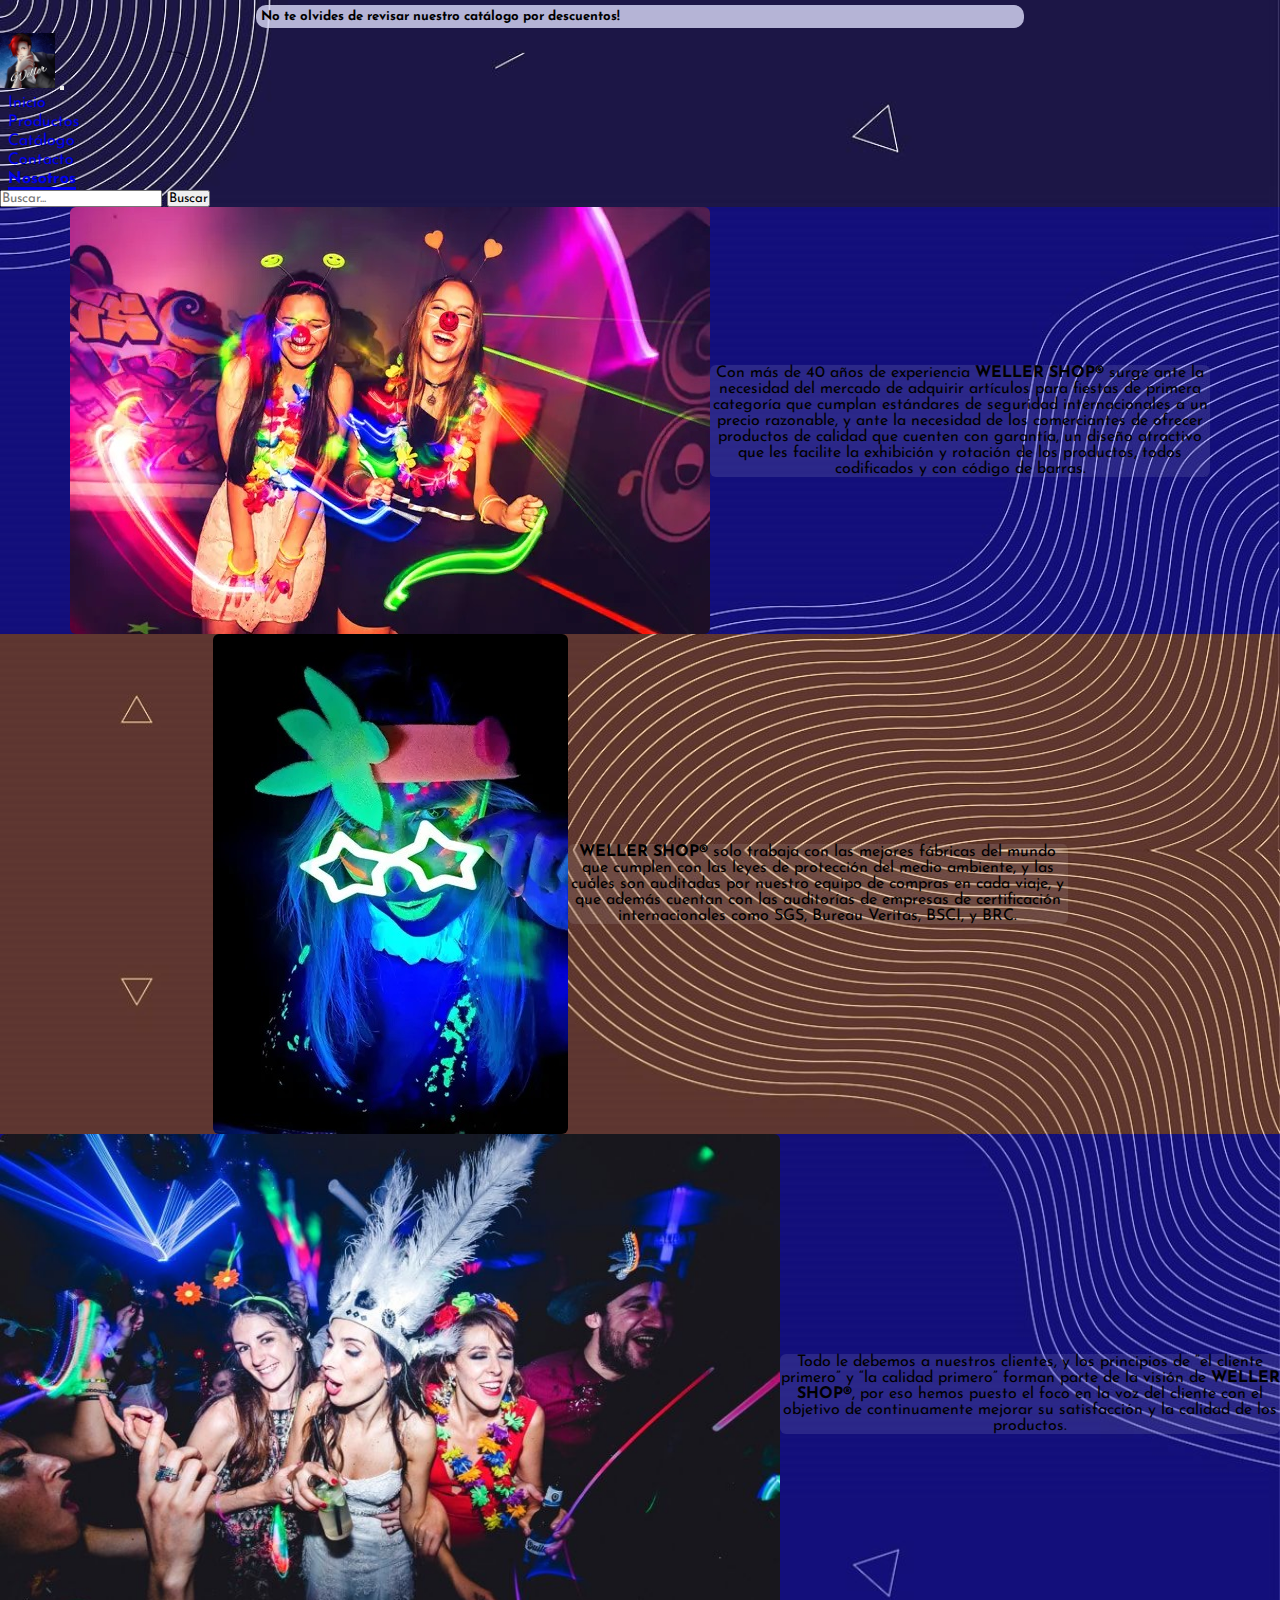
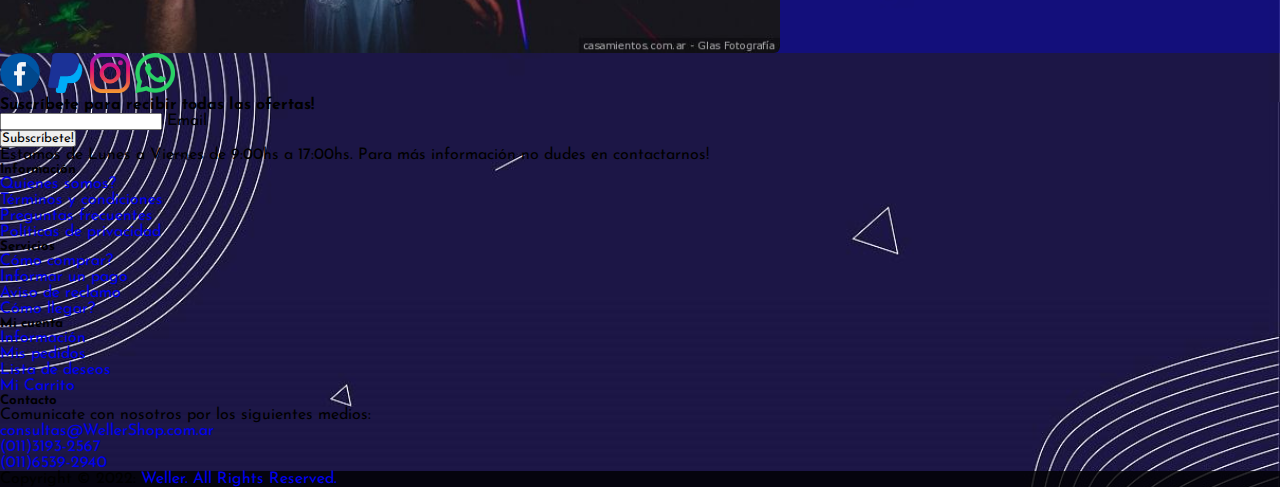
<file: pages/quienes-somos.html>
<!doctype html>
<html lang="es">
  <head>
    <!-- Required meta tags -->
    <meta charset="utf-8">
    <meta name="viewport" content="width=device-width, initial-scale=1">
    <!-- meta seo --> 
    <meta name="description" content="WellerShop brinda un servicio de atención especializado, soluciones eficaces, rápidas entregas, y stock permanente.">
    <meta name="author" content="Weller - Dierickx Nahuel">
    <meta name="keywords" content="bengalas, tarjetas, comestibles, cotillón, pelucas, fiestas, descartables, globos, mascaras, adornos led, velas, artículos de cotillón">
    <meta name="robots" content="index, follow"> 

    <!-- Bootstrap CSS -->
    <link href="https://cdn.jsdelivr.net/npm/bootstrap@5.0.2/dist/css/bootstrap.min.css" rel="stylesheet" integrity="sha384-EVSTQN3/azprG1Anm3QDgpJLIm9Nao0Yz1ztcQTwFspd3yD65VohhpuuCOmLASjC" crossorigin="anonymous">
		<link rel="shortcut icon" href="../images/icon.png">
		<link rel="stylesheet" href="../styles/css/style.css">
    <title>Nosotros - WellerShop</title>
  </head>
  <body class="dark-body">
  	<div class="py-2 text-center text-white">
  		<h5 class="back-top">No te olvides de revisar nuestro catálogo por descuentos!</h5>
  	</div>
  	<!-- Nav -->
		<nav class="navbar navbar-expand-lg navbar-light bg-white sticky-top shadow">
		  <div class="container">
		    <a class="navbar-brand" href="../index.html">
		    	<img src="../images/logo.png" alt="logo de WellerShop" class="logo">
		    </a>
		    <button class="navbar-toggler" type="button" data-bs-toggle="collapse" data-bs-target="#navbarSupportedContent" aria-controls="navbarSupportedContent" aria-expanded="false" aria-label="Toggle navigation">
		      <span class="navbar-toggler-icon"></span>
		    </button>
		    <div class="collapse navbar-collapse" id="navbarSupportedContent">
	    		<ul class="navbar-nav me-auto mb-2 mb-lg-0">
		        <li class="nav-item btn-custom-nav">
		          <a class="nav-link" href="../index.html">Inicio</a>
		        </li>
		        <li class="nav-item btn-custom-nav">
		          <a class="nav-link" href="productos.html">Productos</a>
		        </li>
		        <li class="nav-item btn-custom-nav">
		          <a class="nav-link" href="catalogo.html">Catálogo</a>
		        </li>
		        <li class="nav-item btn-custom-nav">
		          <a class="nav-link" href="contacto.html">Contacto</a>
		        </li>
		        <li class="nav-item btn-custom-nav">
		          <a class="nav-link active" href="quienes-somos.html">Nosotros</a>
		        </li>
		      </ul>
		      <form class="d-flex pt-1">
		        <input class="form-control me-2" type="search" placeholder="Buscar..." aria-label="Search">
		        <button class="btn btn-outline-primary" type="submit">Buscar</button>
		      </form>
	      </div>
    	</div>
		</nav>
  	<!-- Cierra Nav -->

  	<!--Content-->
  	<main class="container">
  		<div class="row">
  			<div class="col-sm-12">
  				<div class="d-flex flex-column flex-lg-row justify-content-around bg-nosotros1 p-3 display-custom">
  					<figure class="item-hover-extension">
  						<img class="img-description" src="../images/fiestas/nosotros1.jpg" alt="Nosotros1">
  					</figure>
  					<div class="max-box display-custom">
  						<p class="h5 text-white p-5 m-5">Con más de 40 años de experiencia <STRONG>WELLER SHOP®</STRONG> surge ante la necesidad del mercado de adquirir artículos para fiestas de primera categoría que cumplan estándares de seguridad internacionales a un precio razonable, y ante la necesidad de los comerciantes de ofrecer productos de calidad que cuenten con garantía, un diseño atractivo que les facilite la exhibición y rotación de los productos, todos codificados y con código de barras.</p>
  					</div>
  				</div>
  				<div class="d-flex flex-column flex-lg-row-reverse justify-content-around bg-nosotros2 p-3 display-custom">
  					<figure class="item-hover-extension">
  						<img class="img-description" src="../images/fiestas/nosotros2.jpg" alt="Nosotros2">
  					</figure>
  					<div class="max-box display-custom">
  						<p class="h5 text-white p-5 m-5"><STRONG>WELLER SHOP®</STRONG> solo trabaja con las mejores fábricas del mundo que cumplen con las leyes de protección del medio ambiente, y las cuáles son auditadas por nuestro equipo de compras en cada viaje, y que además cuentan con las auditorías de empresas de certificación internacionales como SGS, Bureau Veritas, BSCI, y BRC.</p>
  					</div>
  				</div>
  				<div class="d-flex flex-column flex-lg-row justify-content-around bg-nosotros1 p-3 display-custom">
  					<figure class="item-hover-extension">
  						<img class="img-description" src="../images/fiestas/nosotros3.jpg" alt="Nosotros3">
  					</figure>
  					<div class="max-box display-custom">
  						<p class="h5 text-white p-5 m-5">Todo le debemos a nuestros clientes, y los principios de “el cliente primero” y “la calidad primero” forman parte de la visión de <STRONG>WELLER SHOP®</STRONG>, por eso hemos puesto el foco en la voz del cliente con el objetivo de continuamente mejorar su satisfacción y la calidad de los productos.</p>
  					</div>
  				</div>
  			</div>
  		</div>
  	</main>
		<!--Content-->  	

		<!-- Footer -->
		<footer class="bg-dark text-center text-white">
		  <!-- Grid container -->
		  <div class="container p-4">
		    <!-- Section: Social media -->
		    <section class="mb-4">
		      <!-- Facebook -->
		      <a class="btn btn-outline-light btn-floating m-1" href="https://www.facebook.com/SirWeller" target="_blank" role="button">
		      	<img src="../images/facebook-icon.png" alt="Weller facebook" class="social-img">
		      </a>

		      <!-- Paypal -->
		      <a class="btn btn-outline-light btn-floating m-1" href="https://streamlabs.com/weller" target="_blank" role="button">
		      	<img src="../images/paypal-icon.png" alt="Donaciones Weller" class="social-img">
		      </a>

		      <!-- Instagram -->
		      <a class="btn btn-outline-light btn-floating m-1" href="https://www.instagram.com/sky_weller/" target="_blank" role="button">
		      	<img src="../images/instagram-icon.png" alt="Instagram Weller" class="social-img">
		      </a>

		      <!-- Whatsapp -->
		      <a class="btn btn-outline-light btn-floating m-1" href="https://wa.me/+5491131932567?text=WellerShop,%20Cotillón%20y%20Fiestas" target="_blank" role="button">
		      	<img src="../images/whatsapp-icon.png" alt="WhatsApp WellerShop" class="social-img">
		      </a>
		    </section>
		    <!-- Section: Social media -->

		    <!-- Section: Form -->
		    <section class="">
		      <form action="">
		        <!--Grid row-->
		        <div class="row d-flex justify-content-center">
		          <!--Grid column-->
		          <div class="col-auto">
		            <p class="pt-2">
		              <strong>Suscríbete para recibir todas las ofertas!</strong>
		            </p>
		          </div>
		          <!--Grid column-->

		          <!--Grid column-->
		          <div class="col-md-5 col-12">
		            <!-- Email input -->
		            <div class="form-outline form-white mb-4">
		              <input type="email" id="form5Example21" class="form-control" />
		              <label class="form-label" for="form5Example21">Email</label>
		            </div>
		          </div>
		          <!--Grid column-->

		          <!--Grid column-->
		          <div class="col-auto">
		            <!-- Submit button -->
		            <button type="submit" class="btn btn-outline-light mb-4">
		              Subscríbete!
		            </button>
		          </div>
		          <!--Grid column-->
		        </div>
		        <!--Grid row-->
		      </form>
		    </section>
		    <!-- Section: Text -->
		    <section class="mb-4">
		      <p>
		        Estamos de Lunes a Viernes de 9:00hs a 17:00hs. Para más información no dudes en contactarnos!
		      </p>
		    </section>
		    <!-- Section: Text -->

		    <!-- Section: Links -->
		    <section class="">
		      <!--Grid row-->
		      <div class="row">
		        <!--Grid column-->
		        <div class="col-lg-3 col-md-6 mb-4 mb-md-0">
		          <h5 class="text-uppercase">Información</h5>

		          <ul class="list-unstyled mb-0">
		            <li>
		              <a href="error-404.html" class="text-white">Quienes somos?</a>
		            </li>
		            <li>
		              <a href="error-404.html" class="text-white">Términos y condiciones</a>
		            </li>
		            <li>
		              <a href="error-404.html" class="text-white">Preguntas frecuentes</a>
		            </li>
		            <li>
		              <a href="error-404.html" class="text-white">Políticas de privacidad</a>
		            </li>
		          </ul>
		        </div>
		        <!--Grid column-->

		        <!--Grid column-->
		        <div class="col-lg-3 col-md-6 mb-4 mb-md-0">
		          <h5 class="text-uppercase">Servicios</h5>

		          <ul class="list-unstyled mb-0">
		            <li>
		              <a href="error-404.html" class="text-white">Cómo comprar?</a>
		            </li>
		            <li>
		              <a href="error-404.html" class="text-white">Informar un pago</a>
		            </li>
		            <li>
		              <a href="error-404.html" class="text-white">Aviso de reclamo</a>
		            </li>
		            <li>
		              <a href="error-404.html" class="text-white">Cómo llegar?</a>
		            </li>
		          </ul>
		        </div>
		        <!--Grid column-->

		        <!--Grid column-->
		        <div class="col-lg-3 col-md-6 mb-4 mb-md-0">
		          <h5 class="text-uppercase">Mi cuenta</h5>

		          <ul class="list-unstyled mb-0">
		            <li>
		              <a href="error-404.html" class="text-white">Información</a>
		            </li>
		            <li>
		              <a href="error-404.html" class="text-white">Mis pedidos</a>
		            </li>
		            <li>
		              <a href="error-404.html" class="text-white">Lista de deseos</a>
		            </li>
		            <li>
		              <a href="error-404.html" class="text-white">Mi Carrito</a>
		            </li>
		          </ul>
		        </div>
		        <!--Grid column-->

		        <!--Grid column-->
		        <div class="col-lg-3 col-md-6 mb-4 mb-md-0">
		          <h5 class="text-uppercase">Contacto</h5>

		          <ul class="list-unstyled mb-0">
		            <li>
		              <p class="text-white">Comunicate con nosotros por los siguientes medios:</p>
		            </li>
		            <li>
		              <a href="error-404.html" class="text-white">consultas@WellerShop.com.ar</a>
		            </li>
		            <li>
		              <a href="error-404.html" class="text-white">(011)3193-2567</a>
		            </li>
		            <li>
		              <a href="error-404.html" class="text-white">(011)6539-2940</a>
		            </li>
		          </ul>
		        </div>
		        <!--Grid column-->
		      </div>
		      <!--Grid row-->
		    </section>
		    <!-- Section: Links -->
		  </div>
		  <!-- Grid container -->
		  <!-- Copyright -->
		  <div class="text-center p-3 bg-custom-black">
		    Copyright © 2022:
		    <a class="text-white" href="https://www.facebook.com/SirWeller" target="_blank"> Weller.  All Rights Reserved.</a>
		  </div>
		  <!-- Copyright -->
		</footer>
		<!-- Footer -->

    <script src="https://cdn.jsdelivr.net/npm/bootstrap@5.0.2/dist/js/bootstrap.bundle.min.js" integrity="sha384-MrcW6ZMFYlzcLA8Nl+NtUVF0sA7MsXsP1UyJoMp4YLEuNSfAP+JcXn/tWtIaxVXM" crossorigin="anonymous"></script>
  </body>
</html>
</file>
<file: styles/css/style.css>
@import url("https://fonts.googleapis.com/css2?family=Josefin+Sans&family=Roboto&display=swap");
.display-custom, .item-hover, .item-hover-extension {
  display: flex;
  justify-content: center;
  align-items: center;
}

* {
  font-family: "Josefin sans", sans-serif;
  padding: 0;
  margin: 0;
}

body {
  background-image: url("../../images/background1.jpg");
  background-attachment: fixed;
  background-size: cover;
}

a {
  text-decoration: none;
}

ul li {
  list-style: none;
}

h3 {
  color: black;
}

.max-w {
  max-width: 400px;
}

.bg-custom-orange {
  background-color: orange;
}

.bg-custom-black {
  background-color: rgba(0, 0, 0, 0.8);
}

.bg-lightblue {
  background-color: rgb(220, 220, 250);
}

.bg-grey {
  background-color: rgb(200, 200, 200);
}

.bg-secondaryColor {
  background-color: blue;
}

.item-hover, .item-hover-extension {
  border-radius: 6px;
  overflow: hidden;
  transition: 0.4s;
}
.item-hover:hover, .item-hover-extension:hover {
  box-shadow: 0 0 15px 1px rgb(50, 50, 50);
}
.item-hover a img:hover, .item-hover-extension a img:hover {
  transition: 0.4s;
  transform: scale(1.1);
}

.navbar-dark .nav-item .nav-link {
  color: white;
}
.navbar-dark .nav-item .nav-link:hover {
  background-color: rgba(255, 255, 255, 0.1);
  transition: all 0.3s ease;
  border-radius: 0.25rem;
  color: white;
}

.img-carousel {
  height: 600px;
  object-fit: cover;
  max-height: 600px;
}

.iframe-map {
  height: 400px;
  width: 90%;
}

.btn2 {
  background-color: rgb(220, 220, 250);
  width: 500px;
  border-radius: 20px;
}

nav img {
  width: 55px;
}

.back-top {
  background-color: rgba(220, 220, 250, 0.8);
  padding: 5px;
  margin: 5px 20%;
  border-radius: 10px;
}

.btn-custom-nav {
  margin: 3px;
  padding: 0 5px;
  transition: 0.3s;
}
.btn-custom-nav:hover {
  background-color: rgb(220, 220, 250);
  border-radius: 3px;
}
.btn-custom-nav a:hover {
  color: white !important;
}

.active {
  padding-bottom: 0;
  font-weight: 700;
  border-bottom-style: solid;
}

.category_item {
  width: 100%;
  background-color: white;
  text-decoration: none;
  color: black;
}
.category_item:hover {
  transition: 0.2s;
  background-color: rgb(220, 220, 250);
  border-radius: 3px;
}

.ct_item-activo {
  transition: 0.3s;
  color: white;
  background-color: blue;
}
.ct_item-activo:hover {
  background-color: rgba(0, 0, 0, 0.8);
}

/* Mobile sm */
@media (max-width: 992px) {
  .aside {
    max-height: 150px;
    overflow-y: scroll;
  }
}
footer img {
  width: 40px;
}

.dark-body {
  background-image: url("../../images/fiestas/backgroundNosotros.jpg");
  background-attachment: unset;
  background-size: 100%;
}

main img {
  width: 100%;
}

.power-div {
  background-color: rgba(255, 255, 255, 0.1);
  color: white;
  border: none;
}

.bg-nosotros1 {
  background-color: rgba(0, 0, 250, 0.3);
}

.bg-nosotros2 {
  background-color: rgba(250, 128, 0, 0.3);
}

.item-hover-extension img {
  overflow: hidden;
}
.item-hover-extension img:hover {
  transition: all 0.5s;
  transform: scale(1.1);
}

.max-box {
  max-width: 500px;
  text-align: center;
}
.max-box p {
  background-color: rgba(255, 255, 255, 0.1);
  border-radius: 6px;
}

/*# sourceMappingURL=style.css.map */
</file>
